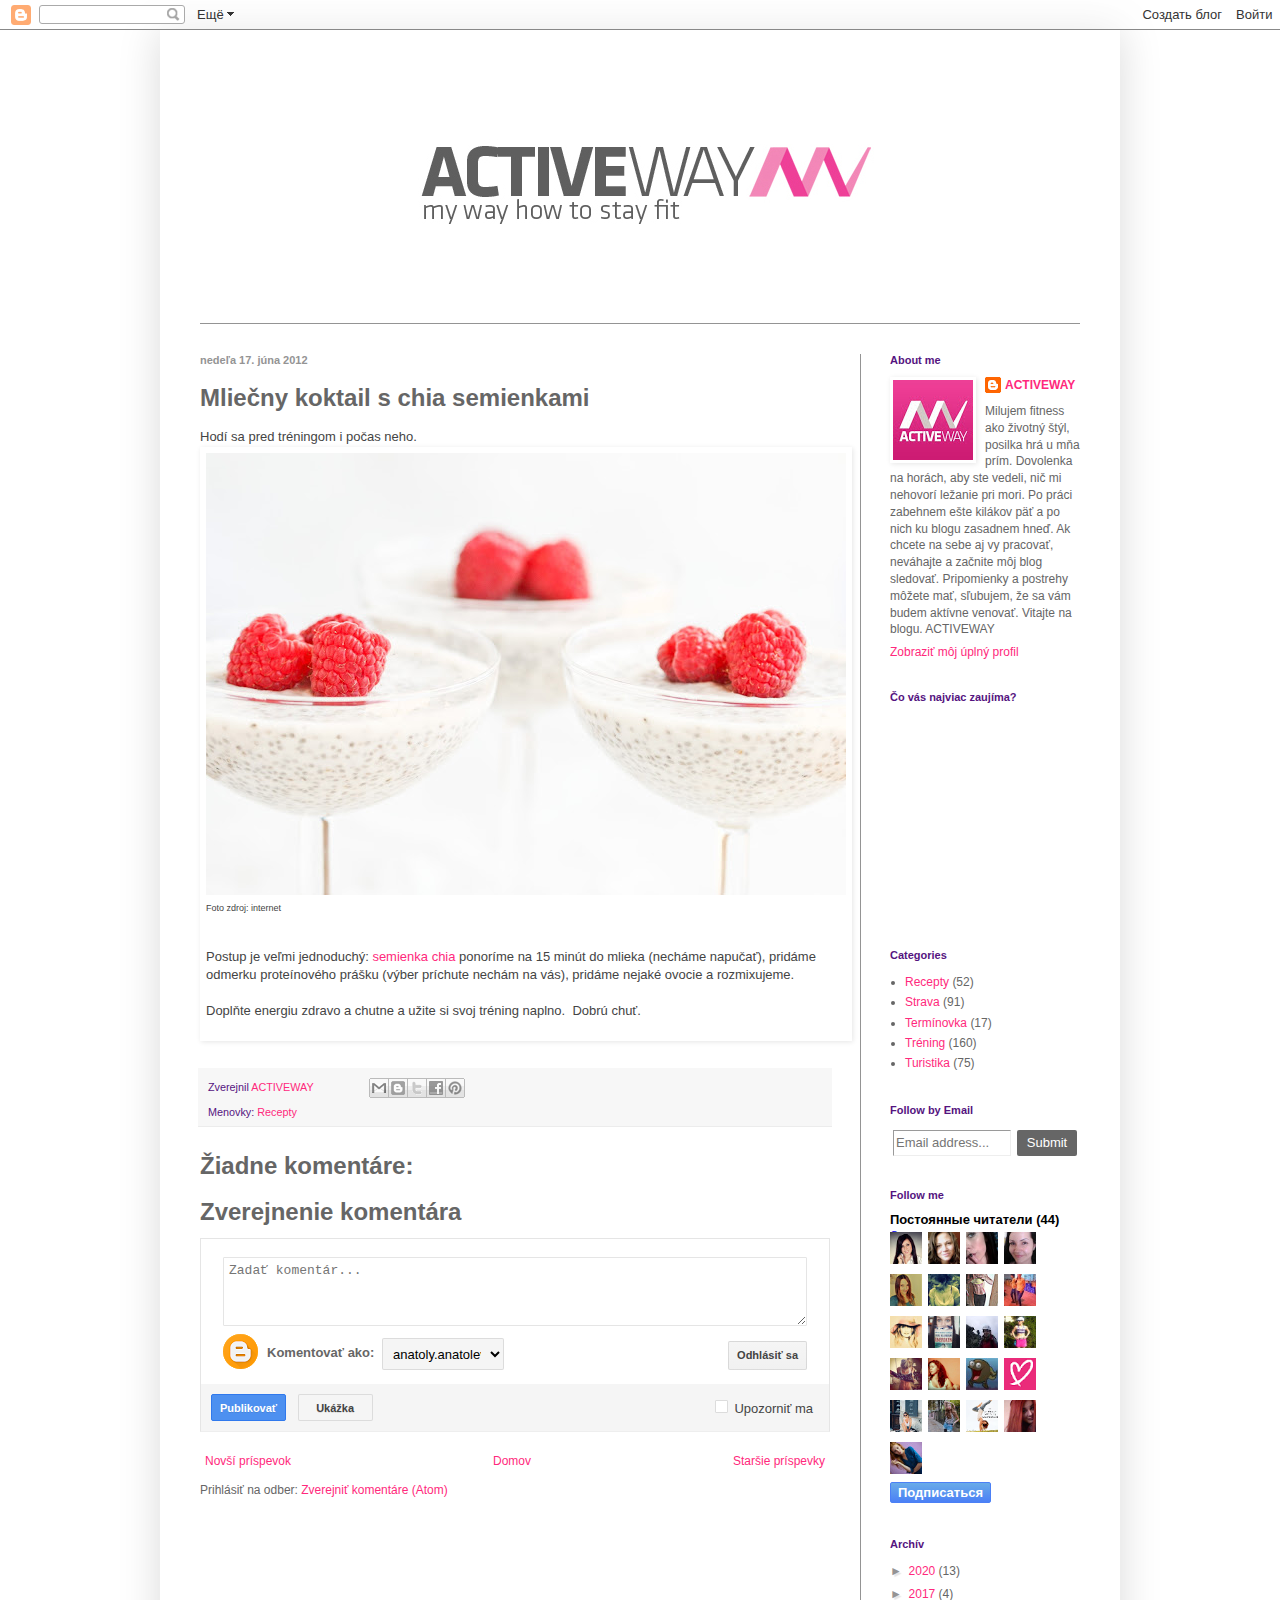
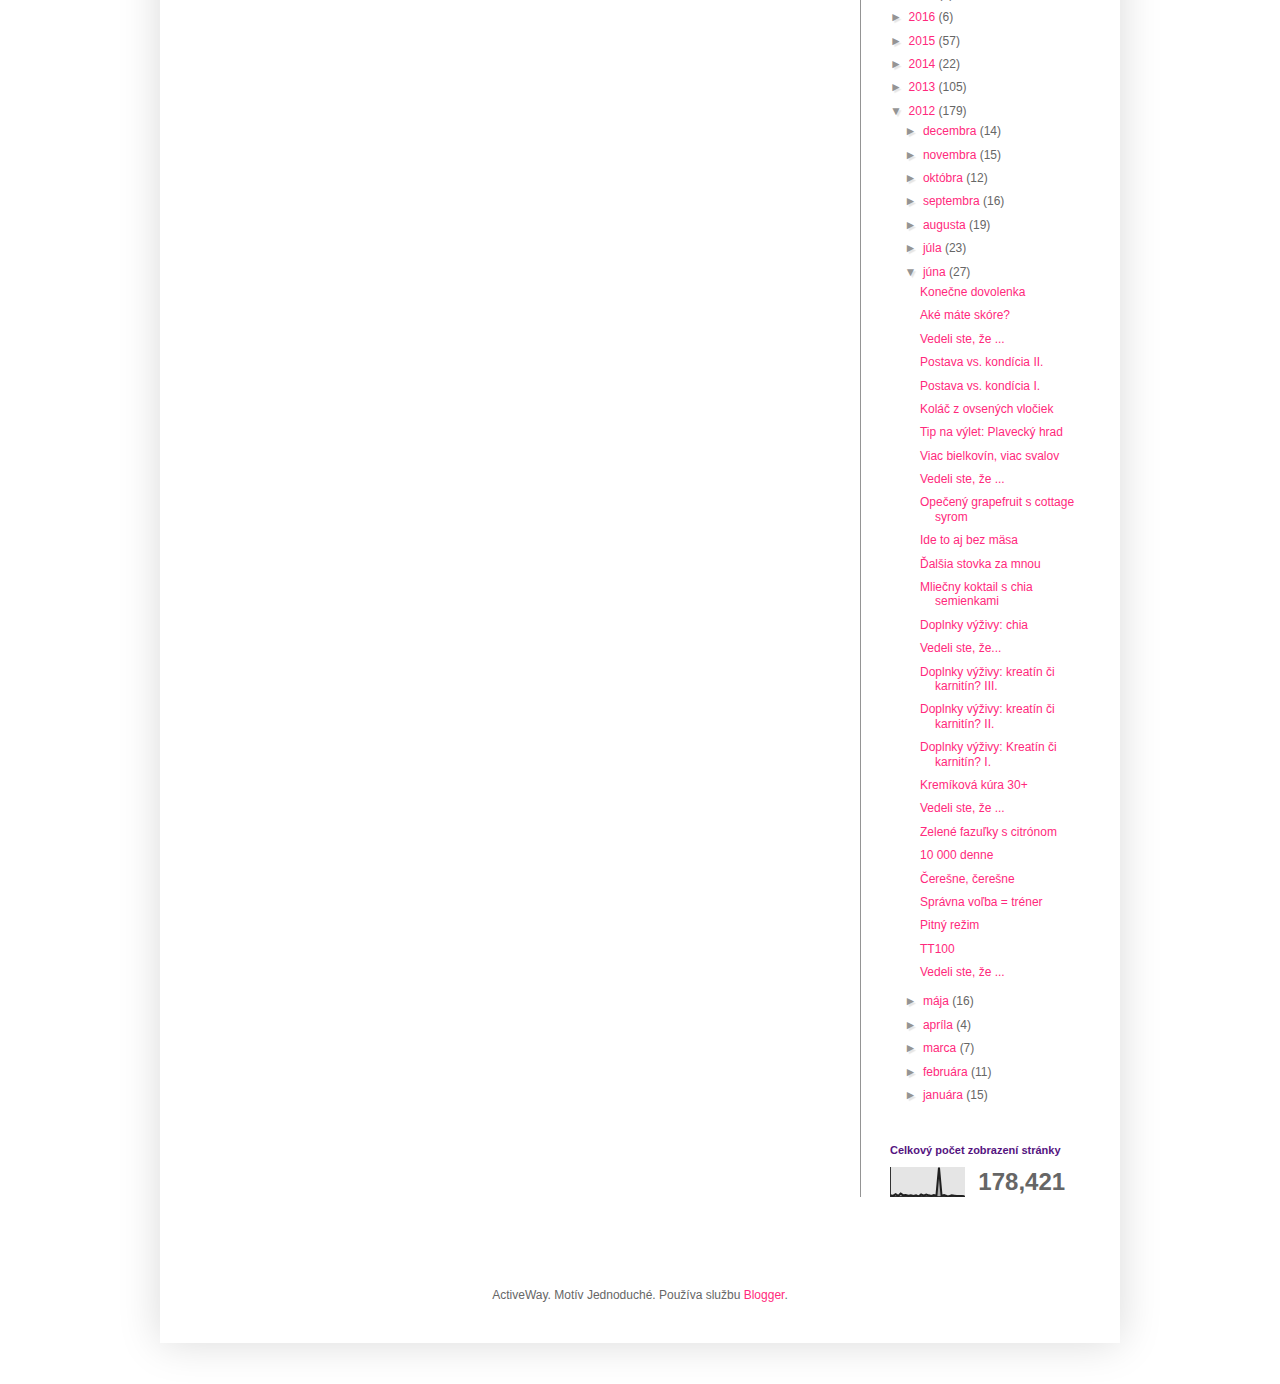
<file: index.html>
<!DOCTYPE html>
<html class="v2" dir="ltr" lang="sk" data-scrapbook-source="http://www.activeway.sk/2012/06/mliecny-koktail-s-chia-semienkami.html" data-scrapbook-create="20200427175242163">
<head>
<link href="3597120983-css_bundle_v2.css" rel="stylesheet" type="text/css">
<meta content="width=1100" name="viewport">
<meta content="text/html; charset=UTF-8" http-equiv="Content-Type">
<meta content="blogger" name="generator">
<link href="favicon.ico" rel="icon" type="image/x-icon">
<link href="http://www.activeway.sk/2012/06/mliecny-koktail-s-chia-semienkami.html" rel="canonical">
<link rel="alternate" type="application/atom+xml" title="Activeway - Atom" href="http://www.activeway.sk/feeds/posts/default">
<link rel="alternate" type="application/rss+xml" title="Activeway - RSS" href="http://www.activeway.sk/feeds/posts/default?alt=rss">
<link rel="service.post" type="application/atom+xml" title="Activeway - Atom" href="https://www.blogger.com/feeds/4974324585277183446/posts/default">

<link rel="alternate" type="application/atom+xml" title="Activeway - Atom" href="http://www.activeway.sk/feeds/5102930229639084922/comments/default">
<!--[if IE]><script type="text/javascript" src="https://www.blogger.com/static/v1/jsbin/3095134620-ieretrofit.js"></script>
<![endif]-->
<link href="http://4.bp.blogspot.com/-7Ku0Bp3s3BQ/T-Cco86e-1I/AAAAAAAAAnk/dI9bBKjUDnM/s640/Chia-Seed-Pudding_.jpg" rel="image_src">
<meta content="http://www.activeway.sk/2012/06/mliecny-koktail-s-chia-semienkami.html" property="og:url">
<meta content="Mliečny koktail s chia semienkami" property="og:title">
<meta content="Blog o všetkom, čo súvisí s fitness, pohybom, turistikou a behom. Buďte aktívni, sledujte ACTIVEWAY." property="og:description">
<meta content="http://4.bp.blogspot.com/-7Ku0Bp3s3BQ/T-Cco86e-1I/AAAAAAAAAnk/dI9bBKjUDnM/w1200-h630-p-k-no-nu/Chia-Seed-Pudding_.jpg" property="og:image">
<!--[if IE]> <script> (function() { var html5 = ("abbr,article,aside,audio,canvas,datalist,details," + "figure,footer,header,hgroup,mark,menu,meter,nav,output," + "progress,section,time,video").split(','); for (var i = 0; i < html5.length; i++) { document.createElement(html5[i]); } try { document.execCommand('BackgroundImageCache', false, true); } catch(e) {} })(); </script> <![endif]-->
<title>Activeway: Mliečny koktail s chia semienkami</title>
<style id="page-skin-1" type="text/css"><!--
/*
-----------------------------------------------
Blogger Template Style
Name:     Simple
Designer: Blogger
URL:      www.blogger.com
----------------------------------------------- */

/* Content
----------------------------------------------- */
body {
font: normal normal 12px Arial, Tahoma, Helvetica, FreeSans, sans-serif;
color: #666666;
background: #ffffff url("backround%20white-2.jpg") repeat scroll top left;
padding: 0 40px 40px 40px;
}
html body .region-inner {
min-width: 0;
max-width: 100%;
width: auto;
}
h2 {
font-size: 22px;
}
a:link {
text-decoration:none;
color: #ff297c;
}
a:visited {
text-decoration:none;
color: #ff297c;
}
a:hover {
text-decoration:underline;
color: #ff297c;
}
.body-fauxcolumn-outer .fauxcolumn-inner {
background: transparent none repeat scroll top left;
_background-image: none;
}
.body-fauxcolumn-outer .cap-top {
position: absolute;
z-index: 1;
height: 400px;
width: 100%;
}
.body-fauxcolumn-outer .cap-top .cap-left {
width: 100%;
background: transparent none repeat-x scroll top left;
_background-image: none;
}
.content-outer {
-moz-box-shadow: 0 0 40px rgba(0, 0, 0, .15);
-webkit-box-shadow: 0 0 5px rgba(0, 0, 0, .15);
-goog-ms-box-shadow: 0 0 10px #333333;
box-shadow: 0 0 40px rgba(0, 0, 0, .15);
margin-bottom: 1px;
}
.content-inner {
padding: 10px 10px;
}
.content-inner {
background-color: #ffffff;
}
/* Header
----------------------------------------------- */
.header-outer {
background: #ffffff none repeat-x scroll 0 -400px;
_background-image: none;
}
.Header h1 {
font: normal bold 60px Arial, Tahoma, Helvetica, FreeSans, sans-serif;
color: #ff297c;
text-shadow: -1px -1px 1px rgba(0, 0, 0, .2);
}
.Header h1 a {
color: #ff297c;
}
.Header .description {
font-size: 140%;
color: #666666;
}
.header-inner .Header .titlewrapper {
padding: 22px 30px;
}
.header-inner .Header .descriptionwrapper {
padding: 0 30px;
}
/* Tabs
----------------------------------------------- */
.tabs-inner .section:first-child {
border-top: 1px solid #949494;
}
.tabs-inner .section:first-child ul {
margin-top: -1px;
border-top: 1px solid #949494;
border-left: 0 solid #949494;
border-right: 0 solid #949494;
}
.tabs-inner .widget ul {
background: #ffffff url("") repeat-x scroll 0 -800px;
_background-image: none;
border-bottom: 1px solid #949494;
margin-top: 0;
margin-left: -30px;
margin-right: -30px;
}
.tabs-inner .widget li a {
display: inline-block;
padding: .6em 1em;
font: normal normal 14px Arial, Tahoma, Helvetica, FreeSans, sans-serif;
color: #949494;
border-left: 1px solid #ffffff;
border-right: 1px solid #949494;
}
.tabs-inner .widget li:first-child a {
border-left: none;
}
.tabs-inner .widget li.selected a, .tabs-inner .widget li a:hover {
color: #000000;
background-color: #ffffff;
text-decoration: none;
}
/* Columns
----------------------------------------------- */
.main-outer {
border-top: 0 solid #949494;
}
.fauxcolumn-left-outer .fauxcolumn-inner {
border-right: 1px solid #949494;
}
.fauxcolumn-right-outer .fauxcolumn-inner {
border-left: 1px solid #949494;
}
/* Headings
----------------------------------------------- */
div.widget > h2,
div.widget h2.title {
margin: 0 0 1em 0;
font: normal bold 11px Arial, Tahoma, Helvetica, FreeSans, sans-serif;
color: #55147f;
}
/* Widgets
----------------------------------------------- */
.widget .zippy {
color: #949494;
text-shadow: 2px 2px 1px rgba(0, 0, 0, .1);
}
.widget .popular-posts ul {
list-style: none;
}
/* Posts
----------------------------------------------- */
h2.date-header {
font: normal bold 11px Arial, Tahoma, Helvetica, FreeSans, sans-serif;
}
.date-header span {
background-color: transparent;
color: #949494;
padding: inherit;
letter-spacing: inherit;
margin: inherit;
}
.main-inner {
padding-top: 30px;
padding-bottom: 30px;
}
.main-inner .column-center-inner {
padding: 0 15px;
}
.main-inner .column-center-inner .section {
margin: 0 15px;
}
.post {
margin: 0 0 25px 0;
}
h3.post-title, .comments h4 {
font: normal bold 24px Arial, Tahoma, Helvetica, FreeSans, sans-serif;
margin: .75em 0 0;
}
.post-body {
font-size: 110%;
line-height: 1.4;
position: relative;
}
.post-body img, .post-body .tr-caption-container, .Profile img, .Image img,
.BlogList .item-thumbnail img {
padding: 2px;
background: #ffffff;
border: 1px solid #ffffff;
-moz-box-shadow: 1px 1px 5px rgba(0, 0, 0, .1);
-webkit-box-shadow: 1px 1px 5px rgba(0, 0, 0, .1);
box-shadow: 1px 1px 5px rgba(0, 0, 0, .1);
}
.post-body img, .post-body .tr-caption-container {
padding: 5px;
}
.post-body .tr-caption-container {
color: #666666;
}
.post-body .tr-caption-container img {
padding: 0;
background: transparent;
border: none;
-moz-box-shadow: 0 0 0 rgba(0, 0, 0, .1);
-webkit-box-shadow: 0 0 0 rgba(0, 0, 0, .1);
box-shadow: 0 0 0 rgba(0, 0, 0, .1);
}
.post-header {
margin: 0 0 1.5em;
line-height: 1.6;
font-size: 90%;
}
.post-footer {
margin: 20px -2px 0;
padding: 5px 10px;
color: #55147f;
background-color: #f7f7f7;
border-bottom: 1px solid #ececec;
line-height: 1.6;
font-size: 90%;
}
#comments .comment-author {
padding-top: 1.5em;
border-top: 1px solid #949494;
background-position: 0 1.5em;
}
#comments .comment-author:first-child {
padding-top: 0;
border-top: none;
}
.avatar-image-container {
margin: .2em 0 0;
}
#comments .avatar-image-container img {
border: 1px solid #ffffff;
}
/* Comments
----------------------------------------------- */
.comments .comments-content .icon.blog-author {
background-repeat: no-repeat;
background-image: url("");
}
.comments .comments-content .loadmore a {
border-top: 1px solid #949494;
border-bottom: 1px solid #949494;
}
.comments .comment-thread.inline-thread {
background-color: #f7f7f7;
}
.comments .continue {
border-top: 2px solid #949494;
}
/* Accents
---------------------------------------------- */
.section-columns td.columns-cell {
border-left: 1px solid #949494;
}
.blog-pager {
background: transparent none no-repeat scroll top center;
}
.blog-pager-older-link, .home-link,
.blog-pager-newer-link {
background-color: #ffffff;
padding: 5px;
}
.footer-outer {
border-top: 0 dashed #bbbbbb;
}
/* Mobile
----------------------------------------------- */
body.mobile  {
background-size: auto;
}
.mobile .body-fauxcolumn-outer {
background: transparent none repeat scroll top left;
}
.mobile .body-fauxcolumn-outer .cap-top {
background-size: 100% auto;
}
.mobile .content-outer {
-webkit-box-shadow: 0 0 3px rgba(0, 0, 0, .15);
box-shadow: 0 0 3px rgba(0, 0, 0, .15);
}
.mobile .tabs-inner .widget ul {
margin-left: 0;
margin-right: 0;
}
.mobile .post {
margin: 0;
}
.mobile .main-inner .column-center-inner .section {
margin: 0;
}
.mobile .date-header span {
padding: 0.1em 10px;
margin: 0 -10px;
}
.mobile h3.post-title {
margin: 0;
}
.mobile .blog-pager {
background: transparent none no-repeat scroll top center;
}
.mobile .footer-outer {
border-top: none;
}
.mobile .main-inner, .mobile .footer-inner {
background-color: #ffffff;
}
.mobile-index-contents {
color: #666666;
}
.mobile-link-button {
background-color: #ff297c;
}
.mobile-link-button a:link, .mobile-link-button a:visited {
color: #ffffff;
}
.mobile .tabs-inner .section:first-child {
border-top: none;
}
.mobile .tabs-inner .PageList .widget-content {
background-color: #ffffff;
color: #000000;
border-top: 1px solid #949494;
border-bottom: 1px solid #949494;
}
.mobile .tabs-inner .PageList .widget-content .pagelist-arrow {
border-left: 1px solid #949494;
}

--></style>
<style id="template-skin-1" type="text/css"><!--
body {
min-width: 960px;
}
.content-outer, .content-fauxcolumn-outer, .region-inner {
min-width: 960px;
max-width: 960px;
_width: 960px;
}
.main-inner .columns {
padding-left: 0px;
padding-right: 250px;
}
.main-inner .fauxcolumn-center-outer {
left: 0px;
right: 250px;
/* IE6 does not respect left and right together */
_width: expression(this.parentNode.offsetWidth -
parseInt("0px") -
parseInt("250px") + 'px');
}
.main-inner .fauxcolumn-left-outer {
width: 0px;
}
.main-inner .fauxcolumn-right-outer {
width: 250px;
}
.main-inner .column-left-outer {
width: 0px;
right: 100%;
margin-left: -0px;
}
.main-inner .column-right-outer {
width: 250px;
margin-right: -250px;
}
#layout {
min-width: 0;
}
#layout .content-outer {
min-width: 0;
width: 800px;
}
#layout .region-inner {
min-width: 0;
width: auto;
}
body#layout div.add_widget {
padding: 8px;
}
body#layout div.add_widget a {
margin-left: 32px;
}
--></style>
<style>
    body {background-image:url("backround%20white-2.jpg");}
    
@media (max-width: 200px) { body {background-image:url("backround%20white-4.jpg");}}
@media (max-width: 400px) and (min-width: 201px) { body {background-image:url("backround%20white-5.jpg");}}
@media (max-width: 800px) and (min-width: 401px) { body {background-image:url("backround%20white-3.jpg");}}
@media (max-width: 1200px) and (min-width: 801px) { body {background-image:url("backround%20white.jpg");}}
/* Last tag covers anything over one higher than the previous max-size cap. */
@media (min-width: 1201px) { body {background-image:url("backround%20white-1.jpg");}}
  </style>
<link href="authorization.css" media="all" rel="stylesheet"><noscript><link href="authorization.css" rel="stylesheet"></noscript>




<style> .gc-bubbleDefault{background-color:transparent !important;text-align:left;padding:0 !important;margin:0 !important;border:0 !important;table-layout:auto !important}.gc-reset{background-color:transparent !important;border:0 !important;padding:0 !important;margin:0 !important;text-align:left}.pls-bubbleTop{border-bottom:1px solid #ccc !important}.pls-topTail,.pls-vertShimLeft,.pls-contentLeft{background-image:url("") !important}.pls-topTail{background-repeat:repeat-x !important;background-position:bottom !important}.pls-vertShim{background-color:#fff !important;text-align:right}.tbl-grey .pls-vertShim{background-color:#f5f5f5 !important}.pls-vertShimLeft{background-repeat:repeat-y !important;background-position:right !important;height:4px}.pls-vertShimRight{height:4px}.pls-confirm-container .pls-vertShim{background-color:#fff3c2 !important}.pls-contentWrap{background-color:#fff !important;position:relative !important;vertical-align:top}.pls-contentLeft{background-repeat:repeat-y;background-position:right;vertical-align:top}.pls-dropRight{background-image:url("") !important;background-repeat:repeat-y !important;vertical-align:top}.pls-vert,.pls-tailleft,.pls-dropTR .pls-dropBR,.pls-dropBL,.pls-vert img{vertical-align:top}.pls-dropBottom{background-image:url("") !important;background-repeat:repeat-x !important;width:100%;vertical-align:top}.pls-topLeft{background:inherit !important;text-align:right;vertical-align:bottom}.pls-topRight{background:inherit !important;text-align:left;vertical-align:bottom}.pls-bottomLeft{background:inherit !important;text-align:right}.pls-bottomRight{background:inherit !important;text-align:left;vertical-align:top}.pls-tailtop,.pls-tailright,.pls-tailbottom,.pls-tailleft{display:none;position:relative}.pls-tailbottom,.pls-tailtop,.pls-tailright,.pls-tailleft,.pls-dropTR,.pls-dropBR,.pls-dropBL{background-image:url("") !important;background-repeat:no-repeat}.tbl-grey .pls-tailbottom,.tbl-grey .pls-tailtop,.tbl-grey .pls-tailright,.tbl-grey .pls-tailleft,.tbl-grey .pls-dropTR,.tbl-grey .pls-dropBR,.tbl-grey .pls-dropBL{background-image:url("") !important}.pls-tailbottom{background-position:-23px 0}.pls-confirm-container .pls-tailbottom{background-position:-23px -10px}.pls-tailtop{background-position:-19px -20px}.pls-tailright{background-position:0 0}.pls-tailleft{background-position:-10px 0}.pls-tailtop{vertical-align:top}.gc-bubbleDefault td{line-height:0;font-size:0}.pls-topLeft img,.pls-topRight img,.pls-tailbottom{vertical-align:bottom}.pls-bottomLeft img,.bubbleDropTR,.pls-dropBottomL img,.pls-dropBottom img,.pls-dropBottomR img,.pls-bottomLeft{vertical-align:top}.pls-dropTR{background-position:0 -22px}.pls-dropBR{background-position:0 -27px}.pls-dropBL{background-position:0 -16px}.pls-spacertop,.pls-spacerright,.pls-spacerbottom,.pls-spacerleft{position:static !important}.pls-spinner{bottom:0;position:absolute;left:0;margin:auto;right:0;top:0}</style><style class="singleton-element" type="text/css">.cookie-choices-info { position:fixed;width:100%;background-color:#666;margin:0;left:0;top:0;padding:0;z-index:4000;text-align:center;color:#fff;line-height:140%;padding:10px 0;font-family:roboto,Arial; } .cookie-choices-info .cookie-choices-inner { position:relative;width:initial;margin:0;left:0;top:0; } .cookie-choices-info .cookie-choices-text { display:inline-block;vertical-align:middle;font-size:16px;margin:10px 20px;color:#ccc;max-width:800px;text-align:left; }.cookie-choices-info .cookie-choices-buttons { display:inline-block;vertical-align:middle;white-space:nowrap;margin:0 10px; } .cookie-choices-info .cookie-choices-button:hover {  color: #fff; } .cookie-choices-info .cookie-choices-button { font-weight:bold;text-transform:UPPERCASE;white-space:nowrap;color:#eee;margin-left:8px;padding:0 6px; text-decoration:none; }</style><link id="load-css-0" rel="stylesheet" type="text/css" href="tooltip.css"><link id="load-css-1" rel="stylesheet" type="text/css" href="util.css">
</head>
<body class=" variant-pale">
<div class="navbar section" id="navbar" name="Navbar"><div class="widget Navbar" data-version="1" id="Navbar1">
<div id="navbar-iframe-container"><iframe ng-non-bindable="" frameborder="0" hspace="0" marginheight="0" marginwidth="0" scrolling="no" style="" tabindex="0" vspace="0" width="100%" id="navbar-iframe" name="navbar-iframe" src="index_2.html"></iframe></div>


</div></div>
<div class="body-fauxcolumns">
<div class="fauxcolumn-outer body-fauxcolumn-outer">
<div class="cap-top">
<div class="cap-left"></div>
<div class="cap-right"></div>
</div>
<div class="fauxborder-left">
<div class="fauxborder-right"></div>
<div class="fauxcolumn-inner">
</div>
</div>
<div class="cap-bottom">
<div class="cap-left"></div>
<div class="cap-right"></div>
</div>
</div>
</div>
<div class="content">
<div class="content-fauxcolumns">
<div class="fauxcolumn-outer content-fauxcolumn-outer">
<div class="cap-top">
<div class="cap-left"></div>
<div class="cap-right"></div>
</div>
<div class="fauxborder-left">
<div class="fauxborder-right"></div>
<div class="fauxcolumn-inner">
</div>
</div>
<div class="cap-bottom">
<div class="cap-left"></div>
<div class="cap-right"></div>
</div>
</div>
</div>
<div class="content-outer">
<div class="content-cap-top cap-top">
<div class="cap-left"></div>
<div class="cap-right"></div>
</div>
<div class="fauxborder-left content-fauxborder-left">
<div class="fauxborder-right content-fauxborder-right"></div>
<div class="content-inner">
<header>
<div class="header-outer">
<div class="header-cap-top cap-top">
<div class="cap-left"></div>
<div class="cap-right"></div>
</div>
<div class="fauxborder-left header-fauxborder-left">
<div class="fauxborder-right header-fauxborder-right"></div>
<div class="region-inner header-inner">
<div class="header section" id="header" name="Hlavička"><div class="widget Header" data-version="1" id="Header1">
<div id="header-inner">
<a href="http://www.activeway.sk/" style="display: block">
<img alt="Activeway" height="283px; " id="Header1_headerimg" src="hlavicka%20blog.jpg" style="display: block" width="964px; ">
</a>
</div>
</div></div>
</div>
</div>
<div class="header-cap-bottom cap-bottom">
<div class="cap-left"></div>
<div class="cap-right"></div>
</div>
</div>
</header>
<div class="tabs-outer">
<div class="tabs-cap-top cap-top">
<div class="cap-left"></div>
<div class="cap-right"></div>
</div>
<div class="fauxborder-left tabs-fauxborder-left">
<div class="fauxborder-right tabs-fauxborder-right"></div>
<div class="region-inner tabs-inner">
<div class="tabs no-items section" id="crosscol" name="Deliaci stĺpec"></div>
<div class="tabs no-items section" id="crosscol-overflow" name="Cross-Column 2"></div>
</div>
</div>
<div class="tabs-cap-bottom cap-bottom">
<div class="cap-left"></div>
<div class="cap-right"></div>
</div>
</div>
<div class="main-outer">
<div class="main-cap-top cap-top">
<div class="cap-left"></div>
<div class="cap-right"></div>
</div>
<div class="fauxborder-left main-fauxborder-left">
<div class="fauxborder-right main-fauxborder-right"></div>
<div class="region-inner main-inner">
<div class="columns fauxcolumns">
<div class="fauxcolumn-outer fauxcolumn-center-outer">
<div class="cap-top">
<div class="cap-left"></div>
<div class="cap-right"></div>
</div>
<div class="fauxborder-left">
<div class="fauxborder-right"></div>
<div class="fauxcolumn-inner">
</div>
</div>
<div class="cap-bottom">
<div class="cap-left"></div>
<div class="cap-right"></div>
</div>
</div>
<div class="fauxcolumn-outer fauxcolumn-left-outer">
<div class="cap-top">
<div class="cap-left"></div>
<div class="cap-right"></div>
</div>
<div class="fauxborder-left">
<div class="fauxborder-right"></div>
<div class="fauxcolumn-inner">
</div>
</div>
<div class="cap-bottom">
<div class="cap-left"></div>
<div class="cap-right"></div>
</div>
</div>
<div class="fauxcolumn-outer fauxcolumn-right-outer">
<div class="cap-top">
<div class="cap-left"></div>
<div class="cap-right"></div>
</div>
<div class="fauxborder-left">
<div class="fauxborder-right"></div>
<div class="fauxcolumn-inner">
</div>
</div>
<div class="cap-bottom">
<div class="cap-left"></div>
<div class="cap-right"></div>
</div>
</div>
<!-- corrects IE6 width calculation -->
<div class="columns-inner">
<div class="column-center-outer">
<div class="column-center-inner">
<div class="main section" id="main" name="Hlavné"><div class="widget Blog" data-version="1" id="Blog1">
<div class="blog-posts hfeed">

          <div class="date-outer">
        
<h2 class="date-header"><span>nedeľa 17. júna 2012</span></h2>

          <div class="date-posts">
        
<div class="post-outer">
<div class="post hentry uncustomized-post-template" itemprop="blogPost" itemscope="itemscope" itemtype="http://schema.org/BlogPosting">
<meta content="http://4.bp.blogspot.com/-7Ku0Bp3s3BQ/T-Cco86e-1I/AAAAAAAAAnk/dI9bBKjUDnM/s640/Chia-Seed-Pudding_.jpg" itemprop="image_url">
<meta content="4974324585277183446" itemprop="blogId">
<meta content="5102930229639084922" itemprop="postId">
<a name="5102930229639084922"></a>
<h3 class="post-title entry-title" itemprop="name">
Mliečny koktail s chia semienkami
</h3>
<div class="post-header">
<div class="post-header-line-1"></div>
</div>
<div class="post-body entry-content" id="post-body-5102930229639084922" itemprop="description articleBody">
<div style="color: #444444; font-family: &quot;Trebuchet MS&quot;,sans-serif;">
<span style="font-size: small;">Hodí sa pred tréningom i počas neho. </span></div>
<table cellpadding="0" cellspacing="0" class="tr-caption-container" style="float: left; margin-right: 1em; text-align: left;"><tbody>
<tr><td style="text-align: center;"><a href="http://4.bp.blogspot.com/-7Ku0Bp3s3BQ/T-Cco86e-1I/AAAAAAAAAnk/dI9bBKjUDnM/s1600/Chia-Seed-Pudding_.jpg" imageanchor="1" style="clear: left; margin-bottom: 1em; margin-left: auto; margin-right: auto;"><img border="0" height="442" src="Chia-Seed-Pudding_.jpg" width="640"></a></td></tr>
<tr align="left"><td class="tr-caption"><span style="font-family: &quot;Trebuchet MS&quot;,sans-serif; font-size: xx-small;"><span style="color: #444444;">Foto zdroj: internet</span></span><br>
<br>
<span style="font-family: &quot;Trebuchet MS&quot;,sans-serif; font-size: xx-small;"><span style="color: #444444;"><span style="font-size: small;"></span></span></span><br>
<a name="more"></a><span style="font-family: &quot;Trebuchet MS&quot;,sans-serif; font-size: xx-small;"><span style="color: #444444;"><span style="font-size: small;">Postup je veľmi jednoduchý: <a href="http://www.activeway.sk/2012/06/doplnky-vyzivy-chia.html">semienka chia</a>
 ponoríme na 15 minút do mlieka (necháme napučať), pridáme odmerku 
proteínového prášku (výber príchute nechám na vás), pridáme nejaké 
ovocie a rozmixujeme.</span></span></span><br>
<div style="color: #444444; font-family: &quot;Trebuchet MS&quot;,sans-serif;">
<span style="font-size: small;"><br></span></div>
<div style="color: #444444; font-family: &quot;Trebuchet MS&quot;,sans-serif;">
<span style="font-size: small;">Doplňte energiu zdravo a chutne a užite si svoj tréning naplno.&nbsp; Dobrú chuť.</span></div>
<br></td></tr>
</tbody></table>
<br>
<div style="clear: both;"></div>
</div>
<div class="post-footer">
<div class="post-footer-line post-footer-line-1">
<span class="post-author vcard">
Zverejnil
<span class="fn" itemprop="author" itemscope="itemscope" itemtype="http://schema.org/Person">
<meta content="https://www.blogger.com/profile/17588231500496749925" itemprop="url">
<a class="g-profile" href="https://www.blogger.com/profile/17588231500496749925" rel="author" title="author profile" data-gapiscan="true" data-onload="true" data-gapiattached="true">
<span itemprop="name">ACTIVEWAY</span>
</a>
</span>
</span>
<span class="post-timestamp">
</span>
<span class="reaction-buttons">
</span>
<span class="post-comment-link">
</span>
<span class="post-backlinks post-comment-link">
</span>
<span class="post-icons">
</span>
<div class="post-share-buttons goog-inline-block">
<a class="goog-inline-block share-button sb-email" href="https://www.blogger.com/share-post.g?blogID=4974324585277183446&amp;postID=5102930229639084922&amp;target=email" target="_blank" title="Odoslať e-mailom"><span class="share-button-link-text">Odoslať e-mailom</span></a><a class="goog-inline-block share-button sb-blog" href="https://www.blogger.com/share-post.g?blogID=4974324585277183446&amp;postID=5102930229639084922&amp;target=blog" target="_blank" title="Blogovať!"><span class="share-button-link-text">Blogovať!</span></a><a class="goog-inline-block share-button sb-twitter" href="https://www.blogger.com/share-post.g?blogID=4974324585277183446&amp;postID=5102930229639084922&amp;target=twitter" target="_blank" title="Zdieľať v službe Twitter"><span class="share-button-link-text">Zdieľať v službe Twitter</span></a><a class="goog-inline-block share-button sb-facebook" href="https://www.blogger.com/share-post.g?blogID=4974324585277183446&amp;postID=5102930229639084922&amp;target=facebook" target="_blank" title="Zdieľať v službe Facebook"><span class="share-button-link-text">Zdieľať v službe Facebook</span></a><a class="goog-inline-block share-button sb-pinterest" href="https://www.blogger.com/share-post.g?blogID=4974324585277183446&amp;postID=5102930229639084922&amp;target=pinterest" target="_blank" title="Zdieľať v službe Pinterest"><span class="share-button-link-text">Zdieľať v službe Pinterest</span></a>
</div>
</div>
<div class="post-footer-line post-footer-line-2">
<span class="post-labels">
Menovky:
<a href="http://www.activeway.sk/search/label/Recepty" rel="tag">Recepty</a>
</span>
</div>
<div class="post-footer-line post-footer-line-3">
<span class="post-location">
</span>
</div>
</div>
</div>
<div class="comments" id="comments">
<a name="comments"></a>
<h4>Žiadne komentáre:</h4>
<div id="Blog1_comments-block-wrapper">
<dl class="avatar-comment-indent" id="comments-block">
</dl>
</div>
<p class="comment-footer">
</p><div class="comment-form">
<a name="comment-form"></a>
<h4 id="comment-post-message">Zverejnenie komentára</h4>
<p>
</p>
<a href="https://www.blogger.com/comment-iframe.g?blogID=4974324585277183446&amp;postID=5102930229639084922&amp;blogspotRpcToken=1727004" id="comment-editor-src"></a>
<iframe allowtransparency="true" class="blogger-iframe-colorize blogger-comment-from-post" frameborder="0" height="198px" id="comment-editor" name="comment-editor" src="index_3.html" width="100%" data-resized="true"></iframe>


</div>
<p></p>
<div id="backlinks-container">
<div id="Blog1_backlinks-container">
</div>
</div>
</div>
</div>

        </div></div>
      
</div>
<div class="blog-pager" id="blog-pager">
<span id="blog-pager-newer-link">
<a class="blog-pager-newer-link" href="http://www.activeway.sk/2012/06/dalsia-stovka-za-mnou.html" id="Blog1_blog-pager-newer-link" title="Novší príspevok">Novší príspevok</a>
</span>
<span id="blog-pager-older-link">
<a class="blog-pager-older-link" href="http://www.activeway.sk/2012/06/doplnky-vyzivy-chia.html" id="Blog1_blog-pager-older-link" title="Staršie príspevky">Staršie príspevky</a>
</span>
<a class="home-link" href="http://www.activeway.sk/">Domov</a>
</div>
<div class="clear"></div>
<div class="post-feeds">
<div class="feed-links">
Prihlásiť na odber:
<a class="feed-link" href="http://www.activeway.sk/feeds/5102930229639084922/comments/default" target="_blank" type="application/atom+xml">Zverejniť komentáre (Atom)</a>
</div>
</div>
</div></div>
</div>
</div>
<div class="column-left-outer">
<div class="column-left-inner">
<aside>
</aside>
</div>
</div>
<div class="column-right-outer">
<div class="column-right-inner">
<aside>
<div class="sidebar section" id="sidebar-right-1"><div class="widget Profile" data-version="1" id="Profile1">
<h2>About me</h2>
<div class="widget-content">
<a href="https://www.blogger.com/profile/17588231500496749925"><img alt="Moja fotka" class="profile-img" height="80" src="ikonka.jpg" width="80"></a>
<dl class="profile-datablock">
<dt class="profile-data">
<a class="profile-name-link g-profile" href="https://www.blogger.com/profile/17588231500496749925" rel="author" style="background-image: url(&quot;logo-16.png&quot;);" data-gapiscan="true" data-onload="true" data-gapiattached="true">
ACTIVEWAY
</a>
</dt>
<dd class="profile-textblock">Milujem fitness ako životný štýl, posilka hrá u mňa prím. 

Dovolenka na horách, aby ste vedeli, nič mi nehovorí ležanie pri mori. 

Po práci zabehnem ešte kilákov päť a po nich ku blogu zasadnem hneď. Ak chcete na sebe aj vy pracovať, neváhajte a začnite môj blog sledovať. Pripomienky a postrehy môžete mať, sľubujem, že sa vám budem aktívne venovať. Vitajte na blogu. ACTIVEWAY</dd>
</dl>
<a class="profile-link" href="https://www.blogger.com/profile/17588231500496749925" rel="author">Zobraziť môj úplný profil</a>
<div class="clear"></div>
<span class="widget-item-control">
<span class="item-control blog-admin">
<a class="quickedit" href="http://www.blogger.com/rearrange?blogID=4974324585277183446&amp;widgetType=Profile&amp;widgetId=Profile1&amp;action=editWidget&amp;sectionId=sidebar-right-1" rel="nofollow" target="configProfile1" title="Upraviť">
<img alt="" height="18" src="icon18_wrench_allbkg.png" width="18">
</a>
</span>
</span>
<div class="clear"></div>
</div>
</div><div class="widget Poll" data-version="1" id="Poll1">
<h2 class="title">Čo vás najviac zaujíma?</h2>
<div class="widget-content">
<iframe allowtransparency="true" frameborder="0" height="200" name="poll-widget-5539518662956520153" style="border:none; width:100%;" src="index_1.html"></iframe>
<div class="clear"></div>
<span class="widget-item-control">
<span class="item-control blog-admin">
<a class="quickedit" href="http://www.blogger.com/rearrange?blogID=4974324585277183446&amp;widgetType=Poll&amp;widgetId=Poll1&amp;action=editWidget&amp;sectionId=sidebar-right-1" rel="nofollow" target="configPoll1" title="Upraviť">
<img alt="" height="18" src="icon18_wrench_allbkg.png" width="18">
</a>
</span>
</span>
<div class="clear"></div>
</div>
</div><div class="widget Label" data-version="1" id="Label1">
<h2>Categories</h2>
<div class="widget-content list-label-widget-content">
<ul>
<li>
<a dir="ltr" href="http://www.activeway.sk/search/label/Recepty">Recepty</a>
<span dir="ltr">(52)</span>
</li>
<li>
<a dir="ltr" href="http://www.activeway.sk/search/label/Strava">Strava</a>
<span dir="ltr">(91)</span>
</li>
<li>
<a dir="ltr" href="http://www.activeway.sk/search/label/Term%C3%ADnovka">Termínovka</a>
<span dir="ltr">(17)</span>
</li>
<li>
<a dir="ltr" href="http://www.activeway.sk/search/label/Tr%C3%A9ning">Tréning</a>
<span dir="ltr">(160)</span>
</li>
<li>
<a dir="ltr" href="http://www.activeway.sk/search/label/Turistika">Turistika</a>
<span dir="ltr">(75)</span>
</li>
</ul>
<div class="clear"></div>
<span class="widget-item-control">
<span class="item-control blog-admin">
<a class="quickedit" href="http://www.blogger.com/rearrange?blogID=4974324585277183446&amp;widgetType=Label&amp;widgetId=Label1&amp;action=editWidget&amp;sectionId=sidebar-right-1" rel="nofollow" target="configLabel1" title="Upraviť">
<img alt="" height="18" src="icon18_wrench_allbkg.png" width="18">
</a>
</span>
</span>
<div class="clear"></div>
</div>
</div><div class="widget FollowByEmail" data-version="1" id="FollowByEmail1">
<h2 class="title">Follow by Email</h2>
<div class="widget-content">
<div class="follow-by-email-inner">
<form action="https://feedburner.google.com/fb/a/mailverify" method="post" target="popupwindow">
<table width="100%">
<tbody><tr>
<td>
<input class="follow-by-email-address" name="email" placeholder="Email address..." type="text" value="">
</td>
<td width="64px">
<input class="follow-by-email-submit" type="submit" value="Submit">
</td>
</tr>
</tbody></table>
<input name="uri" type="hidden" value="Activeway">
<input name="loc" type="hidden" value="en_US">
</form>
</div>
</div>
<span class="item-control blog-admin">
<div class="clear"></div>
<span class="widget-item-control">
<span class="item-control blog-admin">
<a class="quickedit" href="http://www.blogger.com/rearrange?blogID=4974324585277183446&amp;widgetType=FollowByEmail&amp;widgetId=FollowByEmail1&amp;action=editWidget&amp;sectionId=sidebar-right-1" rel="nofollow" target="configFollowByEmail1" title="Upraviť">
<img alt="" height="18" src="icon18_wrench_allbkg.png" width="18">
</a>
</span>
</span>
<div class="clear"></div>
</span>
</div><div class="widget Followers" data-version="1" id="Followers1">
<h2 class="title">Follow me</h2>
<div class="widget-content">
<div id="Followers1-wrapper">
<div style="margin-right:2px;">
<div>
<div id="followers-iframe-container"><iframe ng-non-bindable="" frameborder="0" hspace="0" marginheight="0" marginwidth="0" scrolling="no" style="" tabindex="0" vspace="0" width="100%" id="I0_1588009927373" name="I0_1588009927373" src="index_4.html" height="291"></iframe></div>
</div>
</div>
</div>
<div class="clear"></div>
<span class="widget-item-control">
<span class="item-control blog-admin">
<a class="quickedit" href="http://www.blogger.com/rearrange?blogID=4974324585277183446&amp;widgetType=Followers&amp;widgetId=Followers1&amp;action=editWidget&amp;sectionId=sidebar-right-1" rel="nofollow" target="configFollowers1" title="Upraviť">
<img alt="" height="18" src="icon18_wrench_allbkg.png" width="18">
</a>
</span>
</span>
<div class="clear"></div>
</div>
</div><div class="widget BlogArchive" data-version="1" id="BlogArchive1">
<h2>Archív</h2>
<div class="widget-content">
<div id="ArchiveList">
<div id="BlogArchive1_ArchiveList">
<ul class="hierarchy">
<li class="archivedate collapsed">
<a class="toggle" href="javascript:">
<span class="zippy">

        ►&nbsp;
      
</span>
</a>
<a class="post-count-link" href="http://www.activeway.sk/2020/">
2020
</a>
<span class="post-count" dir="ltr">(13)</span>
<ul class="hierarchy">
<li class="archivedate collapsed">
<a class="toggle" href="javascript:">
<span class="zippy">

        ►&nbsp;
      
</span>
</a>
<a class="post-count-link" href="http://www.activeway.sk/2020/04/">
apríla
</a>
<span class="post-count" dir="ltr">(6)</span>
</li>
</ul>
<ul class="hierarchy">
<li class="archivedate collapsed">
<a class="toggle" href="javascript:">
<span class="zippy">

        ►&nbsp;
      
</span>
</a>
<a class="post-count-link" href="http://www.activeway.sk/2020/03/">
marca
</a>
<span class="post-count" dir="ltr">(4)</span>
</li>
</ul>
<ul class="hierarchy">
<li class="archivedate collapsed">
<a class="toggle" href="javascript:">
<span class="zippy">

        ►&nbsp;
      
</span>
</a>
<a class="post-count-link" href="http://www.activeway.sk/2020/02/">
februára
</a>
<span class="post-count" dir="ltr">(1)</span>
</li>
</ul>
<ul class="hierarchy">
<li class="archivedate collapsed">
<a class="toggle" href="javascript:">
<span class="zippy">

        ►&nbsp;
      
</span>
</a>
<a class="post-count-link" href="http://www.activeway.sk/2020/01/">
januára
</a>
<span class="post-count" dir="ltr">(2)</span>
</li>
</ul>
</li>
</ul>
<ul class="hierarchy">
<li class="archivedate collapsed">
<a class="toggle" href="javascript:">
<span class="zippy">

        ►&nbsp;
      
</span>
</a>
<a class="post-count-link" href="http://www.activeway.sk/2017/">
2017
</a>
<span class="post-count" dir="ltr">(4)</span>
<ul class="hierarchy">
<li class="archivedate collapsed">
<a class="toggle" href="javascript:">
<span class="zippy">

        ►&nbsp;
      
</span>
</a>
<a class="post-count-link" href="http://www.activeway.sk/2017/03/">
marca
</a>
<span class="post-count" dir="ltr">(4)</span>
</li>
</ul>
</li>
</ul>
<ul class="hierarchy">
<li class="archivedate collapsed">
<a class="toggle" href="javascript:">
<span class="zippy">

        ►&nbsp;
      
</span>
</a>
<a class="post-count-link" href="http://www.activeway.sk/2016/">
2016
</a>
<span class="post-count" dir="ltr">(6)</span>
<ul class="hierarchy">
<li class="archivedate collapsed">
<a class="toggle" href="javascript:">
<span class="zippy">

        ►&nbsp;
      
</span>
</a>
<a class="post-count-link" href="http://www.activeway.sk/2016/05/">
mája
</a>
<span class="post-count" dir="ltr">(1)</span>
</li>
</ul>
<ul class="hierarchy">
<li class="archivedate collapsed">
<a class="toggle" href="javascript:">
<span class="zippy">

        ►&nbsp;
      
</span>
</a>
<a class="post-count-link" href="http://www.activeway.sk/2016/02/">
februára
</a>
<span class="post-count" dir="ltr">(5)</span>
</li>
</ul>
</li>
</ul>
<ul class="hierarchy">
<li class="archivedate collapsed">
<a class="toggle" href="javascript:">
<span class="zippy">

        ►&nbsp;
      
</span>
</a>
<a class="post-count-link" href="http://www.activeway.sk/2015/">
2015
</a>
<span class="post-count" dir="ltr">(57)</span>
<ul class="hierarchy">
<li class="archivedate collapsed">
<a class="toggle" href="javascript:">
<span class="zippy">

        ►&nbsp;
      
</span>
</a>
<a class="post-count-link" href="http://www.activeway.sk/2015/12/">
decembra
</a>
<span class="post-count" dir="ltr">(2)</span>
</li>
</ul>
<ul class="hierarchy">
<li class="archivedate collapsed">
<a class="toggle" href="javascript:">
<span class="zippy">

        ►&nbsp;
      
</span>
</a>
<a class="post-count-link" href="http://www.activeway.sk/2015/09/">
septembra
</a>
<span class="post-count" dir="ltr">(3)</span>
</li>
</ul>
<ul class="hierarchy">
<li class="archivedate collapsed">
<a class="toggle" href="javascript:">
<span class="zippy">

        ►&nbsp;
      
</span>
</a>
<a class="post-count-link" href="http://www.activeway.sk/2015/08/">
augusta
</a>
<span class="post-count" dir="ltr">(3)</span>
</li>
</ul>
<ul class="hierarchy">
<li class="archivedate collapsed">
<a class="toggle" href="javascript:">
<span class="zippy">

        ►&nbsp;
      
</span>
</a>
<a class="post-count-link" href="http://www.activeway.sk/2015/07/">
júla
</a>
<span class="post-count" dir="ltr">(1)</span>
</li>
</ul>
<ul class="hierarchy">
<li class="archivedate collapsed">
<a class="toggle" href="javascript:">
<span class="zippy">

        ►&nbsp;
      
</span>
</a>
<a class="post-count-link" href="http://www.activeway.sk/2015/06/">
júna
</a>
<span class="post-count" dir="ltr">(1)</span>
</li>
</ul>
<ul class="hierarchy">
<li class="archivedate collapsed">
<a class="toggle" href="javascript:">
<span class="zippy">

        ►&nbsp;
      
</span>
</a>
<a class="post-count-link" href="http://www.activeway.sk/2015/05/">
mája
</a>
<span class="post-count" dir="ltr">(4)</span>
</li>
</ul>
<ul class="hierarchy">
<li class="archivedate collapsed">
<a class="toggle" href="javascript:">
<span class="zippy">

        ►&nbsp;
      
</span>
</a>
<a class="post-count-link" href="http://www.activeway.sk/2015/04/">
apríla
</a>
<span class="post-count" dir="ltr">(7)</span>
</li>
</ul>
<ul class="hierarchy">
<li class="archivedate collapsed">
<a class="toggle" href="javascript:">
<span class="zippy">

        ►&nbsp;
      
</span>
</a>
<a class="post-count-link" href="http://www.activeway.sk/2015/03/">
marca
</a>
<span class="post-count" dir="ltr">(3)</span>
</li>
</ul>
<ul class="hierarchy">
<li class="archivedate collapsed">
<a class="toggle" href="javascript:">
<span class="zippy">

        ►&nbsp;
      
</span>
</a>
<a class="post-count-link" href="http://www.activeway.sk/2015/02/">
februára
</a>
<span class="post-count" dir="ltr">(13)</span>
</li>
</ul>
<ul class="hierarchy">
<li class="archivedate collapsed">
<a class="toggle" href="javascript:">
<span class="zippy">

        ►&nbsp;
      
</span>
</a>
<a class="post-count-link" href="http://www.activeway.sk/2015/01/">
januára
</a>
<span class="post-count" dir="ltr">(20)</span>
</li>
</ul>
</li>
</ul>
<ul class="hierarchy">
<li class="archivedate collapsed">
<a class="toggle" href="javascript:">
<span class="zippy">

        ►&nbsp;
      
</span>
</a>
<a class="post-count-link" href="http://www.activeway.sk/2014/">
2014
</a>
<span class="post-count" dir="ltr">(22)</span>
<ul class="hierarchy">
<li class="archivedate collapsed">
<a class="toggle" href="javascript:">
<span class="zippy">

        ►&nbsp;
      
</span>
</a>
<a class="post-count-link" href="http://www.activeway.sk/2014/12/">
decembra
</a>
<span class="post-count" dir="ltr">(3)</span>
</li>
</ul>
<ul class="hierarchy">
<li class="archivedate collapsed">
<a class="toggle" href="javascript:">
<span class="zippy">

        ►&nbsp;
      
</span>
</a>
<a class="post-count-link" href="http://www.activeway.sk/2014/11/">
novembra
</a>
<span class="post-count" dir="ltr">(5)</span>
</li>
</ul>
<ul class="hierarchy">
<li class="archivedate collapsed">
<a class="toggle" href="javascript:">
<span class="zippy">

        ►&nbsp;
      
</span>
</a>
<a class="post-count-link" href="http://www.activeway.sk/2014/08/">
augusta
</a>
<span class="post-count" dir="ltr">(1)</span>
</li>
</ul>
<ul class="hierarchy">
<li class="archivedate collapsed">
<a class="toggle" href="javascript:">
<span class="zippy">

        ►&nbsp;
      
</span>
</a>
<a class="post-count-link" href="http://www.activeway.sk/2014/06/">
júna
</a>
<span class="post-count" dir="ltr">(2)</span>
</li>
</ul>
<ul class="hierarchy">
<li class="archivedate collapsed">
<a class="toggle" href="javascript:">
<span class="zippy">

        ►&nbsp;
      
</span>
</a>
<a class="post-count-link" href="http://www.activeway.sk/2014/05/">
mája
</a>
<span class="post-count" dir="ltr">(4)</span>
</li>
</ul>
<ul class="hierarchy">
<li class="archivedate collapsed">
<a class="toggle" href="javascript:">
<span class="zippy">

        ►&nbsp;
      
</span>
</a>
<a class="post-count-link" href="http://www.activeway.sk/2014/04/">
apríla
</a>
<span class="post-count" dir="ltr">(1)</span>
</li>
</ul>
<ul class="hierarchy">
<li class="archivedate collapsed">
<a class="toggle" href="javascript:">
<span class="zippy">

        ►&nbsp;
      
</span>
</a>
<a class="post-count-link" href="http://www.activeway.sk/2014/03/">
marca
</a>
<span class="post-count" dir="ltr">(3)</span>
</li>
</ul>
<ul class="hierarchy">
<li class="archivedate collapsed">
<a class="toggle" href="javascript:">
<span class="zippy">

        ►&nbsp;
      
</span>
</a>
<a class="post-count-link" href="http://www.activeway.sk/2014/02/">
februára
</a>
<span class="post-count" dir="ltr">(2)</span>
</li>
</ul>
<ul class="hierarchy">
<li class="archivedate collapsed">
<a class="toggle" href="javascript:">
<span class="zippy">

        ►&nbsp;
      
</span>
</a>
<a class="post-count-link" href="http://www.activeway.sk/2014/01/">
januára
</a>
<span class="post-count" dir="ltr">(1)</span>
</li>
</ul>
</li>
</ul>
<ul class="hierarchy">
<li class="archivedate collapsed">
<a class="toggle" href="javascript:">
<span class="zippy">

        ►&nbsp;
      
</span>
</a>
<a class="post-count-link" href="http://www.activeway.sk/2013/">
2013
</a>
<span class="post-count" dir="ltr">(105)</span>
<ul class="hierarchy">
<li class="archivedate collapsed">
<a class="toggle" href="javascript:">
<span class="zippy">

        ►&nbsp;
      
</span>
</a>
<a class="post-count-link" href="http://www.activeway.sk/2013/12/">
decembra
</a>
<span class="post-count" dir="ltr">(2)</span>
</li>
</ul>
<ul class="hierarchy">
<li class="archivedate collapsed">
<a class="toggle" href="javascript:">
<span class="zippy">

        ►&nbsp;
      
</span>
</a>
<a class="post-count-link" href="http://www.activeway.sk/2013/11/">
novembra
</a>
<span class="post-count" dir="ltr">(3)</span>
</li>
</ul>
<ul class="hierarchy">
<li class="archivedate collapsed">
<a class="toggle" href="javascript:">
<span class="zippy">

        ►&nbsp;
      
</span>
</a>
<a class="post-count-link" href="http://www.activeway.sk/2013/10/">
októbra
</a>
<span class="post-count" dir="ltr">(7)</span>
</li>
</ul>
<ul class="hierarchy">
<li class="archivedate collapsed">
<a class="toggle" href="javascript:">
<span class="zippy">

        ►&nbsp;
      
</span>
</a>
<a class="post-count-link" href="http://www.activeway.sk/2013/09/">
septembra
</a>
<span class="post-count" dir="ltr">(8)</span>
</li>
</ul>
<ul class="hierarchy">
<li class="archivedate collapsed">
<a class="toggle" href="javascript:">
<span class="zippy">

        ►&nbsp;
      
</span>
</a>
<a class="post-count-link" href="http://www.activeway.sk/2013/08/">
augusta
</a>
<span class="post-count" dir="ltr">(6)</span>
</li>
</ul>
<ul class="hierarchy">
<li class="archivedate collapsed">
<a class="toggle" href="javascript:">
<span class="zippy">

        ►&nbsp;
      
</span>
</a>
<a class="post-count-link" href="http://www.activeway.sk/2013/07/">
júla
</a>
<span class="post-count" dir="ltr">(3)</span>
</li>
</ul>
<ul class="hierarchy">
<li class="archivedate collapsed">
<a class="toggle" href="javascript:">
<span class="zippy">

        ►&nbsp;
      
</span>
</a>
<a class="post-count-link" href="http://www.activeway.sk/2013/06/">
júna
</a>
<span class="post-count" dir="ltr">(15)</span>
</li>
</ul>
<ul class="hierarchy">
<li class="archivedate collapsed">
<a class="toggle" href="javascript:">
<span class="zippy">

        ►&nbsp;
      
</span>
</a>
<a class="post-count-link" href="http://www.activeway.sk/2013/05/">
mája
</a>
<span class="post-count" dir="ltr">(12)</span>
</li>
</ul>
<ul class="hierarchy">
<li class="archivedate collapsed">
<a class="toggle" href="javascript:">
<span class="zippy">

        ►&nbsp;
      
</span>
</a>
<a class="post-count-link" href="http://www.activeway.sk/2013/04/">
apríla
</a>
<span class="post-count" dir="ltr">(9)</span>
</li>
</ul>
<ul class="hierarchy">
<li class="archivedate collapsed">
<a class="toggle" href="javascript:">
<span class="zippy">

        ►&nbsp;
      
</span>
</a>
<a class="post-count-link" href="http://www.activeway.sk/2013/03/">
marca
</a>
<span class="post-count" dir="ltr">(20)</span>
</li>
</ul>
<ul class="hierarchy">
<li class="archivedate collapsed">
<a class="toggle" href="javascript:">
<span class="zippy">

        ►&nbsp;
      
</span>
</a>
<a class="post-count-link" href="http://www.activeway.sk/2013/02/">
februára
</a>
<span class="post-count" dir="ltr">(13)</span>
</li>
</ul>
<ul class="hierarchy">
<li class="archivedate collapsed">
<a class="toggle" href="javascript:">
<span class="zippy">

        ►&nbsp;
      
</span>
</a>
<a class="post-count-link" href="http://www.activeway.sk/2013/01/">
januára
</a>
<span class="post-count" dir="ltr">(7)</span>
</li>
</ul>
</li>
</ul>
<ul class="hierarchy">
<li class="archivedate expanded">
<a class="toggle" href="javascript:">
<span class="zippy toggle-open">

        ▼&nbsp;
      
</span>
</a>
<a class="post-count-link" href="http://www.activeway.sk/2012/">
2012
</a>
<span class="post-count" dir="ltr">(179)</span>
<ul class="hierarchy">
<li class="archivedate collapsed">
<a class="toggle" href="javascript:">
<span class="zippy">

        ►&nbsp;
      
</span>
</a>
<a class="post-count-link" href="http://www.activeway.sk/2012/12/">
decembra
</a>
<span class="post-count" dir="ltr">(14)</span>
</li>
</ul>
<ul class="hierarchy">
<li class="archivedate collapsed">
<a class="toggle" href="javascript:">
<span class="zippy">

        ►&nbsp;
      
</span>
</a>
<a class="post-count-link" href="http://www.activeway.sk/2012/11/">
novembra
</a>
<span class="post-count" dir="ltr">(15)</span>
</li>
</ul>
<ul class="hierarchy">
<li class="archivedate collapsed">
<a class="toggle" href="javascript:">
<span class="zippy">

        ►&nbsp;
      
</span>
</a>
<a class="post-count-link" href="http://www.activeway.sk/2012/10/">
októbra
</a>
<span class="post-count" dir="ltr">(12)</span>
</li>
</ul>
<ul class="hierarchy">
<li class="archivedate collapsed">
<a class="toggle" href="javascript:">
<span class="zippy">

        ►&nbsp;
      
</span>
</a>
<a class="post-count-link" href="http://www.activeway.sk/2012/09/">
septembra
</a>
<span class="post-count" dir="ltr">(16)</span>
</li>
</ul>
<ul class="hierarchy">
<li class="archivedate collapsed">
<a class="toggle" href="javascript:">
<span class="zippy">

        ►&nbsp;
      
</span>
</a>
<a class="post-count-link" href="http://www.activeway.sk/2012/08/">
augusta
</a>
<span class="post-count" dir="ltr">(19)</span>
</li>
</ul>
<ul class="hierarchy">
<li class="archivedate collapsed">
<a class="toggle" href="javascript:">
<span class="zippy">

        ►&nbsp;
      
</span>
</a>
<a class="post-count-link" href="http://www.activeway.sk/2012/07/">
júla
</a>
<span class="post-count" dir="ltr">(23)</span>
</li>
</ul>
<ul class="hierarchy">
<li class="archivedate expanded">
<a class="toggle" href="javascript:">
<span class="zippy toggle-open">

        ▼&nbsp;
      
</span>
</a>
<a class="post-count-link" href="http://www.activeway.sk/2012/06/">
júna
</a>
<span class="post-count" dir="ltr">(27)</span>
<ul class="posts">
<li><a href="http://www.activeway.sk/2012/06/konecne-dovolenka.html">Konečne dovolenka</a></li>
<li><a href="http://www.activeway.sk/2012/06/ake-mate-skore.html">Aké máte skóre?</a></li>
<li><a href="http://www.activeway.sk/2012/06/vedeli-ste-ze_28.html">Vedeli ste, že ...</a></li>
<li><a href="http://www.activeway.sk/2012/06/postava-vs-kondicia-ii.html">Postava vs. kondícia II.</a></li>
<li><a href="http://www.activeway.sk/2012/06/postava-vs-kondicia-i.html">Postava vs. kondícia I.</a></li>
<li><a href="http://www.activeway.sk/2012/06/kolac-z-ovsenych-vlociek.html">Koláč z ovsených vločiek</a></li>
<li><a href="http://www.activeway.sk/2012/06/tip-na-vylet-plavecky-hrad.html">Tip na výlet: Plavecký hrad</a></li>
<li><a href="http://www.activeway.sk/2012/06/viac-bielkovin-viac-svalov.html">Viac bielkovín, viac svalov</a></li>
<li><a href="http://www.activeway.sk/2012/06/vedeli-ste-ze_22.html">Vedeli ste, že ...</a></li>
<li><a href="http://www.activeway.sk/2012/06/opeceny-grapefruit-s-cottage-syrom.html">Opečený grapefruit s cottage syrom</a></li>
<li><a href="http://www.activeway.sk/2012/06/ide-to-aj-bez-masa.html">Ide to aj bez mäsa</a></li>
<li><a href="http://www.activeway.sk/2012/06/dalsia-stovka-za-mnou.html">Ďalšia stovka za mnou</a></li>
<li><a href="">Mliečny koktail s chia semienkami</a></li>
<li><a href="http://www.activeway.sk/2012/06/doplnky-vyzivy-chia.html">Doplnky výživy: chia</a></li>
<li><a href="http://www.activeway.sk/2012/06/vedeli-ste-ze.html">Vedeli ste, že...</a></li>
<li><a href="http://www.activeway.sk/2012/06/doplnky-vyzivy-kreatin-ci-karnitin-iii.html">Doplnky výživy: kreatín či karnitín? III.</a></li>
<li><a href="http://www.activeway.sk/2012/06/doplnky-vyzivy-kreatin-ci-karnitin-ii.html">Doplnky výživy: kreatín či karnitín? II.</a></li>
<li><a href="http://www.activeway.sk/2012/06/doplnky-vyzivy-kreatin-ci-karnitin-i.html">Doplnky výživy: Kreatín či karnitín? I.</a></li>
<li><a href="http://www.activeway.sk/2012/06/kremikova-kura-30.html">Kremíková kúra 30+</a></li>
<li><a href="http://www.activeway.sk/2012/06/vedeli-ste-ze_09.html">Vedeli ste, že ...</a></li>
<li><a href="http://www.activeway.sk/2012/06/zelene-fazulky-s-citronom.html">Zelené fazuľky s citrónom</a></li>
<li><a href="http://www.activeway.sk/2012/06/10-000-denne.html">10 000 denne</a></li>
<li><a href="http://www.activeway.sk/2012/06/ceresne-ceresne.html">Čerešne, čerešne</a></li>
<li><a href="http://www.activeway.sk/2012/06/spravna-volba-trener.html">Správna voľba = tréner</a></li>
<li><a href="http://www.activeway.sk/2012/06/normal-0-21-false-false-false-sk-x-none.html">Pitný režim</a></li>
<li><a href="http://www.activeway.sk/2012/06/tt100.html">TT100</a></li>
<li><a href="http://www.activeway.sk/2012/06/vedeli-ste-ze_01.html">Vedeli ste, že ...</a></li>
</ul>
</li>
</ul>
<ul class="hierarchy">
<li class="archivedate collapsed">
<a class="toggle" href="javascript:">
<span class="zippy">

        ►&nbsp;
      
</span>
</a>
<a class="post-count-link" href="http://www.activeway.sk/2012/05/">
mája
</a>
<span class="post-count" dir="ltr">(16)</span>
</li>
</ul>
<ul class="hierarchy">
<li class="archivedate collapsed">
<a class="toggle" href="javascript:">
<span class="zippy">

        ►&nbsp;
      
</span>
</a>
<a class="post-count-link" href="http://www.activeway.sk/2012/04/">
apríla
</a>
<span class="post-count" dir="ltr">(4)</span>
</li>
</ul>
<ul class="hierarchy">
<li class="archivedate collapsed">
<a class="toggle" href="javascript:">
<span class="zippy">

        ►&nbsp;
      
</span>
</a>
<a class="post-count-link" href="http://www.activeway.sk/2012/03/">
marca
</a>
<span class="post-count" dir="ltr">(7)</span>
</li>
</ul>
<ul class="hierarchy">
<li class="archivedate collapsed">
<a class="toggle" href="javascript:">
<span class="zippy">

        ►&nbsp;
      
</span>
</a>
<a class="post-count-link" href="http://www.activeway.sk/2012/02/">
februára
</a>
<span class="post-count" dir="ltr">(11)</span>
</li>
</ul>
<ul class="hierarchy">
<li class="archivedate collapsed">
<a class="toggle" href="javascript:">
<span class="zippy">

        ►&nbsp;
      
</span>
</a>
<a class="post-count-link" href="http://www.activeway.sk/2012/01/">
januára
</a>
<span class="post-count" dir="ltr">(15)</span>
</li>
</ul>
</li>
</ul>
</div>
</div>
<div class="clear"></div>
<span class="widget-item-control">
<span class="item-control blog-admin">
<a class="quickedit" href="http://www.blogger.com/rearrange?blogID=4974324585277183446&amp;widgetType=BlogArchive&amp;widgetId=BlogArchive1&amp;action=editWidget&amp;sectionId=sidebar-right-1" rel="nofollow" target="configBlogArchive1" title="Upraviť">
<img alt="" height="18" src="icon18_wrench_allbkg.png" width="18">
</a>
</span>
</span>
<div class="clear"></div>
</div>
</div><div class="widget Stats" data-version="1" id="Stats1">
<h2>Celkový počet zobrazení stránky</h2>
<div class="widget-content">
<div id="Stats1_content" style="">

<span id="Stats1_sparklinespan" style="display:inline-block; width:75px; height:30px"><div style="position: relative;"><div dir="ltr" style="position: relative; width: 75px; height: 30px;"><div aria-label="A chart." style="position: absolute; left: 0px; top: 0px; width: 100%; height: 100%;"><svg width="75" height="30" aria-label="A chart." style="overflow: hidden;"><defs id="_ABSTRACT_RENDERER_ID_0"><clipPath id="_ABSTRACT_RENDERER_ID_1"><rect x="0" y="0" width="75" height="30"></rect></clipPath></defs><rect x="0" y="0" width="75" height="30" stroke="none" stroke-width="0" fill-opacity="0.1" fill="#000000"></rect><g><rect x="0" y="0" width="75" height="30" stroke="none" stroke-width="0" fill-opacity="0" fill="#ffffff"></rect><g clip-path="url(http://www.activeway.sk/2012/06/mliecny-koktail-s-chia-semienkami.html#_ABSTRACT_RENDERER_ID_1)"><g><g><path d="M0.5,29.5L0.5,29.5L0.5,28.34L3.0517241379310347,28.92L5.603448275862069,27.18L8.155172413793103,28.92L10.706896551724139,26.6L13.258620689655174,28.34L15.810344827586208,28.05L18.362068965517242,28.63L20.913793103448278,28.34L23.465517241379313,28.92L26.01724137931035,28.34L28.56896551724138,29.5L31.120689655172416,27.47L33.67241379310345,28.63L36.224137931034484,27.47L38.77586206896552,28.34L41.327586206896555,28.92L43.87931034482759,28.05L46.431034482758626,28.63L48.98275862068966,0.5000000000000036L51.5344827586207,28.63L54.08620689655173,28.05L56.63793103448276,28.92L59.1896551724138,29.21L61.74137931034483,28.34L64.29310344827587,28.63L66.8448275862069,28.92L69.39655172413794,28.92L71.94827586206897,28.92L74.5,29.21L74.5,29.5L74.5,29.5Z" stroke="none" stroke-width="0" fill-opacity="0.3" fill="#202020"></path></g></g><g><rect x="0" y="0" width="1" height="30" stroke="none" stroke-width="0" fill="#333333"></rect><rect x="0" y="29" width="75" height="1" stroke="none" stroke-width="0" fill="#333333"></rect></g><g><path d="M0.5,28.34L3.0517241379310347,28.92L5.603448275862069,27.18L8.155172413793103,28.92L10.706896551724139,26.6L13.258620689655174,28.34L15.810344827586208,28.05L18.362068965517242,28.63L20.913793103448278,28.34L23.465517241379313,28.92L26.01724137931035,28.34L28.56896551724138,29.5L31.120689655172416,27.47L33.67241379310345,28.63L36.224137931034484,27.47L38.77586206896552,28.34L41.327586206896555,28.92L43.87931034482759,28.05L46.431034482758626,28.63L48.98275862068966,0.5000000000000036L51.5344827586207,28.63L54.08620689655173,28.05L56.63793103448276,28.92L59.1896551724138,29.21L61.74137931034483,28.34L64.29310344827587,28.63L66.8448275862069,28.92L69.39655172413794,28.92L71.94827586206897,28.92L74.5,29.21" stroke="#202020" stroke-width="2" fill-opacity="1" fill="none"></path></g></g><g></g></g><g></g></svg><div aria-label="A tabular representation of the data in the chart." style="position: absolute; left: -10000px; top: auto; width: 1px; height: 1px; overflow: hidden;"><table><thead><tr><th></th><th></th></tr></thead><tbody><tr><td>0</td><td>4</td></tr><tr><td>1</td><td>2</td></tr><tr><td>2</td><td>8</td></tr><tr><td>3</td><td>2</td></tr><tr><td>4</td><td>10</td></tr><tr><td>5</td><td>4</td></tr><tr><td>6</td><td>5</td></tr><tr><td>7</td><td>3</td></tr><tr><td>8</td><td>4</td></tr><tr><td>9</td><td>2</td></tr><tr><td>10</td><td>4</td></tr><tr><td>11</td><td>0</td></tr><tr><td>12</td><td>7</td></tr><tr><td>13</td><td>3</td></tr><tr><td>14</td><td>7</td></tr><tr><td>15</td><td>4</td></tr><tr><td>16</td><td>2</td></tr><tr><td>17</td><td>5</td></tr><tr><td>18</td><td>3</td></tr><tr><td>19</td><td>100</td></tr><tr><td>20</td><td>3</td></tr><tr><td>21</td><td>5</td></tr><tr><td>22</td><td>2</td></tr><tr><td>23</td><td>1</td></tr><tr><td>24</td><td>4</td></tr><tr><td>25</td><td>3</td></tr><tr><td>26</td><td>2</td></tr><tr><td>27</td><td>2</td></tr><tr><td>28</td><td>2</td></tr><tr><td>29</td><td>1</td></tr></tbody></table></div></div></div><div aria-hidden="true" style="display: none; position: absolute; top: 40px; left: 85px; white-space: nowrap; font-family: Arial; font-size: 6px; font-weight: bold;"></div><div></div></div></span>
<span class="counter-wrapper text-counter-wrapper" id="Stats1_totalCount">178,421</span>
<div class="clear"></div>
<span class="widget-item-control">
<span class="item-control blog-admin">
<a class="quickedit" href="http://www.blogger.com/rearrange?blogID=4974324585277183446&amp;widgetType=Stats&amp;widgetId=Stats1&amp;action=editWidget&amp;sectionId=sidebar-right-1" rel="nofollow" target="configStats1" title="Upraviť">
<img alt="" height="18" src="icon18_wrench_allbkg.png" width="18">
</a>
</span>
</span>
<div class="clear"></div>
</div>
</div>
</div></div>
</aside>
</div>
</div>
</div>
<div style="clear: both"></div>
<!-- columns -->
</div>
<!-- main -->
</div>
</div>
<div class="main-cap-bottom cap-bottom">
<div class="cap-left"></div>
<div class="cap-right"></div>
</div>
</div>
<footer>
<div class="footer-outer">
<div class="footer-cap-top cap-top">
<div class="cap-left"></div>
<div class="cap-right"></div>
</div>
<div class="fauxborder-left footer-fauxborder-left">
<div class="fauxborder-right footer-fauxborder-right"></div>
<div class="region-inner footer-inner">
<div class="foot no-items section" id="footer-1"></div>
<table border="0" cellpadding="0" cellspacing="0" class="section-columns columns-3">
<tbody>
<tr>
<td class="first columns-cell">
<div class="foot no-items section" id="footer-2-1"></div>
</td>
<td class="columns-cell">
<div class="foot no-items section" id="footer-2-2"></div>
</td>
<td class="columns-cell">
<div class="foot no-items section" id="footer-2-3"></div>
</td>
</tr>
</tbody>
</table>
<!-- outside of the include in order to lock Attribution widget -->
<div class="foot section" id="footer-3" name="Päta"><div class="widget Attribution" data-version="1" id="Attribution1">
<div class="widget-content" style="text-align: center;">
ActiveWay. Motív Jednoduché. Používa službu <a href="https://www.blogger.com/" target="_blank">Blogger</a>.
</div>
<div class="clear"></div>
<span class="widget-item-control">
<span class="item-control blog-admin">
<a class="quickedit" href="http://www.blogger.com/rearrange?blogID=4974324585277183446&amp;widgetType=Attribution&amp;widgetId=Attribution1&amp;action=editWidget&amp;sectionId=footer-3" rel="nofollow" target="configAttribution1" title="Upraviť">
<img alt="" height="18" src="icon18_wrench_allbkg.png" width="18">
</a>
</span>
</span>
<div class="clear"></div>
</div></div>
</div>
</div>
<div class="footer-cap-bottom cap-bottom">
<div class="cap-left"></div>
<div class="cap-right"></div>
</div>
</div>
</footer>
<!-- content -->
</div>
</div>
<div class="content-cap-bottom cap-bottom">
<div class="cap-left"></div>
<div class="cap-right"></div>
</div>
</div>
</div>


<!--\u0412\u044b \u043d\u0435\u0441\u0435\u0442\u0435 \u043e\u0442\u0432\u0435\u0442\u0441\u0442\u0432\u0435\u043d\u043d\u043e\u0441\u0442\u044c \u0437\u0430 \u0443\u0432\u0435\u0434\u043e\u043c\u043b\u0435\u043d\u0438\u0435 \u043f\u043e\u0441\u0435\u0442\u0438\u0442\u0435\u043b\u0435\u0439 \u0441\u0432\u043e\u0435\u0433\u043e \u0431\u043b\u043e\u0433\u0430 \u043e\u0431 \u0438\u0441\u043f\u043e\u043b\u044c\u0437\u043e\u0432\u0430\u043d\u0438\u0438 \u0444\u0430\u0439\u043b\u043e\u0432 cookie \u0438 \u043e \u0442\u043e\u043c, \u043a\u0430\u043a\u0438\u0435 \u0434\u0430\u043d\u043d\u044b\u0435 \u043e \u043f\u043e\u0441\u0435\u0442\u0438\u0442\u0435\u043b\u044f\u0445 \u0441\u043e\u0431\u0438\u0440\u0430\u044e\u0442\u0441\u044f. \u0421\u043f\u0435\u0446\u0438\u0430\u043b\u0438\u0441\u0442\u044b Blogger \u043f\u043e\u0434\u0433\u043e\u0442\u043e\u0432\u0438\u043b\u0438 \u0434\u043b\u044f \u0432\u0430\u0441 \u0441\u0442\u0430\u043d\u0434\u0430\u0440\u0442\u043d\u043e\u0435 \u0443\u0432\u0435\u0434\u043e\u043c\u043b\u0435\u043d\u0438\u0435, \u043a\u043e\u0442\u043e\u0440\u043e\u0435 \u043c\u043e\u0436\u043d\u043e \u0440\u0430\u0437\u043c\u0435\u0441\u0442\u0438\u0442\u044c \u0432 \u0431\u043b\u043e\u0433\u0435. \u0412\u044b \u0442\u0430\u043a\u0436\u0435 \u043c\u043e\u0436\u0435\u0442\u0435 \u0432\u043d\u0435\u0441\u0442\u0438 \u0432 \u043d\u0435\u0433\u043e \u0438\u0437\u043c\u0435\u043d\u0435\u043d\u0438\u044f \u0438\u043b\u0438 \u0438\u0441\u043f\u043e\u043b\u044c\u0437\u043e\u0432\u0430\u0442\u044c \u0441\u043e\u0431\u0441\u0442\u0432\u0435\u043d\u043d\u044b\u0439 \u0432\u0430\u0440\u0438\u0430\u043d\u0442. \u0414\u043e\u043f\u043e\u043b\u043d\u0438\u0442\u0435\u043b\u044c\u043d\u044b\u0435 \u0441\u0432\u0435\u0434\u0435\u043d\u0438\u044f \u043f\u0440\u0438\u0432\u0435\u0434\u0435\u043d\u044b \u043d\u0430 \u0441\u0442\u0440\u0430\u043d\u0438\u0446\u0435 http://www.blogger.com/go/cookiechoices.-->






<link type="text/css" rel="stylesheet" href="368954415-lightbox_bundle.css"></body>
</html>
</file>
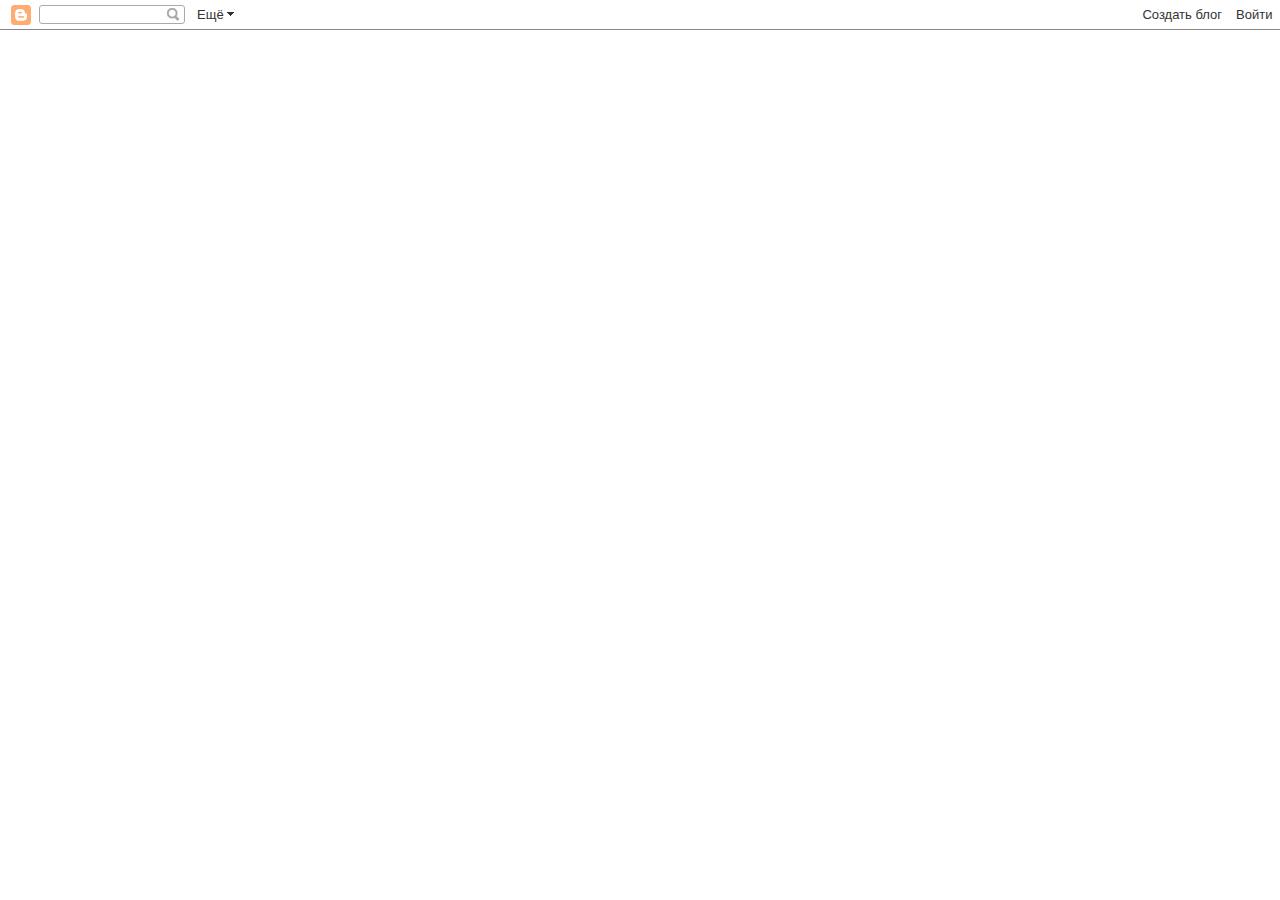
<file: index_2.html>
<!DOCTYPE html PUBLIC "-//W3C//DTD HTML 4.01//EN" "http://www.w3.org/TR/html4/strict.dtd">
<html dir="ltr" data-scrapbook-source="https://www.blogger.com/navbar.g?targetBlogID=4974324585277183446&amp;blogName=Activeway&amp;publishMode=PUBLISH_MODE_HOSTED&amp;navbarType=LIGHT&amp;layoutType=LAYOUTS&amp;searchRoot=http://www.activeway.sk/search&amp;blogLocale=sk&amp;v=2&amp;homepageUrl=http://www.activeway.sk/&amp;targetPostID=5102930229639084922&amp;blogPostOrPageUrl=http://www.activeway.sk/2012/06/mliecny-koktail-s-chia-semienkami.html&amp;vt=-5972603843672015649&amp;usegapi=1&amp;jsh=m%3B%2F_%2Fscs%2Fapps-static%2F_%2Fjs%2Fk%3Doz.gapi.ru.DKovQBm2O4A.O%2Fam%3DwQE%2Fd%3D1%2Fct%3Dzgms%2Frs%3DAGLTcCMUVrgd5-sohUFs2iiKnxvsiKc7GQ%2Fm%3D__features__" data-scrapbook-create="20200427175242163">
<head><meta charset="UTF-8">
<style type="text/css">
        
        body {
          padding:0;
          margin:0;
        }

        .gplus div {
          vertical-align: middle !important;
          /* and for IE7 */
          zoom: 1 !important;
          *display: inline !important;
        }

        

        #b-navbar{white-space:nowrap;color:#444;height:29px;border-bottom:1px solid #888;background:transparent;font-size:13px;font-family:Arial,Sans-serif;position:relative}#b-navbar #b-navbar-bg{position:absolute;left:0;top:0;width:100%;height:30px;z-index:-1;background-color:#fff;opacity:0.4;filter:alpha(opacity=40)}#b-navbar-user{width:500px;height:30px}#b-navbar .navbar-right{text-align:right;padding-right:5px}#b-navbar-controls{margin-left:.2em;height:29px}#b-navbar #b-navbar-logo{display:block;margin-right:8px;margin-left:8px;width:20px;height:20px;background:url("icons_peach.png") no-repeat -26px 0;cursor:pointer;cursor:hand}#b-navbar #b-query-box{background-color:#fff;margin:0 .5em 0 0;border:1px solid #aaa;border-radius:3px;-moz-border-radius:3px;-webkit-border-radius:3px;padding:0 .3em}#b-navbar #b-query-icon{display:block;width:13px;height:13px;cursor:pointer;cursor:hand;background:url("icons_peach.png") no-repeat 0 0}#b-navbar #b-query-icon:hover{background:url("icons_peach.png") no-repeat -13px 0}#b-navbar #b-mobile-query-icon{display:block;width:24px;height:24px;cursor:pointer;background:#fff url("") no-repeat 0 0;border-radius:3px;margin-right:.5em}#b-navbar #b-query{font-size:13px;color:#000;background-color:transparent;border:none;width:10em;margin:0}#b-navbar .b-link,#b-navbar #b-user{display:inline-block;font-size:13px;vertical-align:middle;padding:2px .4em}#b-navbar .b-link{color:#333;text-decoration:none;white-space:nowrap;cursor:pointer;cursor:hand}#b-navbar .b-link:hover{color:#55e;text-decoration:underline}#b-navbar #b-more span.arrow{background:url("arrows-light.png") no-repeat -12px center;display:inline-block;width:7px;height:10px}#b-navbar #b-more:hover span.arrow{background:url("arrows-light.png") no-repeat 0 center}#bt-unflag-body{display:none}#flagi,#unflagi{display:none;top:3px;color:#000;background-color:#ff9;border:1px solid #333;z-index:300;padding:4px;font-size:.7em;line-height:.8em}#flagi a,#unflagi a{color:#3366cc;text-decoration:underline}.b-mobile{display:none}#b-sms{margin:0 0 0 100px;padding:4px 7px;line-height:1em;font-size:100%;text-align:left}#b-sms a{margin-right:.5em;line-height:1em}#b-sms a:hover{text-decoration:underline}#blogger_cookie_notice{padding:4px 0 4px 12px;font-weight:bold;line-height:20px;padding-left:10px}#blogger_cookie_notice .logo{display:inline-block;margin-right:8px;width:20px;height:20px;background:url("icons_peach.png") no-repeat -26px 0;cursor:pointer;position:absolute}#blogger_cookie_notice .cookie_message{margin-left:28px}#blogger_cookie_notice .cookie_button{color:#fff;font-size:11px;margin-left:11px;background-color:#444;padding:0 8px;height:18px;display:inline-block;line-height:18px;border:1px solid rgba(0,0,0,0.2);border-radius:2px;cursor:default!important;text-decoration:none!important}@media handheld{body .b-mobile{display:block}body #b-navbar-fg,body #flagi,body #unflagi{display:none}}
      </style>
<base target="_top">
</head>
<body class="lang_ru rb" marginwidth="0" marginheight="0">

<div id="b-navbar"><div id="b-navbar-bg" style="z-index:-1"></div>
<div id="b-navbar-fg">
<table id="b-navbar-controls" cellpadding="0" cellspacing="0" border="0" width="100%"><tbody><tr style="height:20px"><td valign="middle" width="24px"><a href="https://www.blogger.com/" id="b-navbar-logo" tabindex="1" title="Перейдите на Blogger.com"></a>
<div id="b-sms" class="b-mobile"><a href="sms:?body=%D0%9F%D1%80%D0%B8%D0%B2%D0%B5%D1%82!+%D0%9F%D0%BE%D1%81%D0%BC%D0%BE%D1%82%D1%80%D0%B8%D1%82%D0%B5+%D0%B1%D0%BB%D0%BE%D0%B3+Activeway+%D0%BD%D0%B0+%D1%81%D1%82%D1%80%D0%B0%D0%BD%D0%B8%D1%86%D0%B5+http://www.activeway.sk/%3Fspref%3Dsms" tabindex="2">Отправить как SMS</a></div></td>
<td valign="middle" width="150px"><form id="searchthis" action="http://www.activeway.sk/search" method="get" style="display:inline;"><div id="b-query-box"><table cellpadding="0" cellspacing="0"><tbody><tr><td valign="middle"><input type="text" id="b-query" name="q" tabindex="3" style="width: 120px" title="Поиск" value=""></td>
<td valign="middle" style="width:15px"><a id="b-query-icon" title="Поиск по этому блогу"></a></td></tr></tbody></table></div>
</form></td>
<td valign="middle" nowrap="" class="gplus">


<a id="b-more" class="b-link" tabindex="4">Ещё
<span class="arrow"></span></a></td>
<td class="navbar-right" align="right" nowrap="" valign="middle">
<a class="b-link" href="https://www.blogger.com/home#create" id="b-getorpost" tabindex="8">Создать блог</a>
<a class="b-link" href="https://www.blogger.com/" tabindex="9">Войти</a></td></tr></tbody></table></div></div>

</body>
</html>
</file>
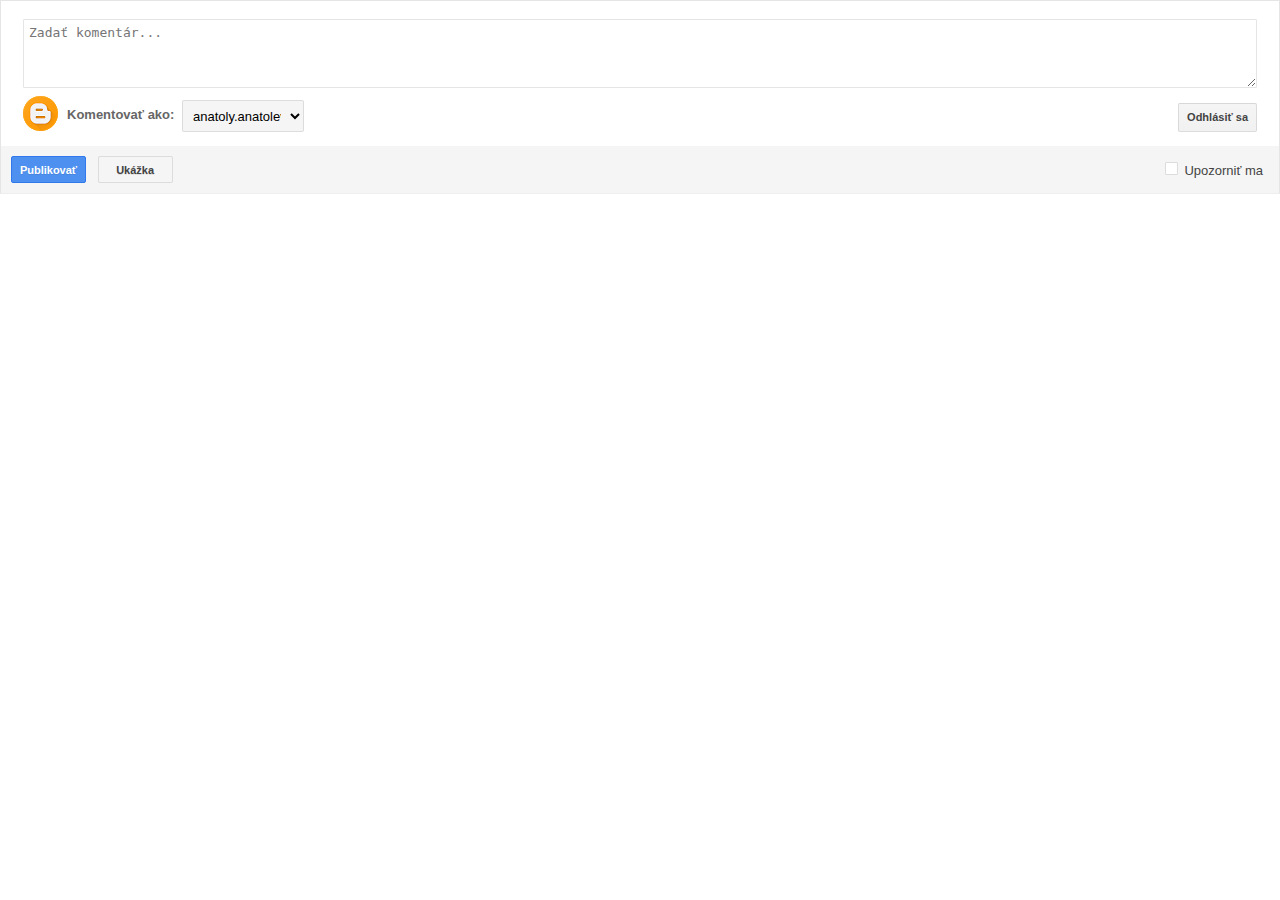
<file: index_3.html>
<!DOCTYPE html PUBLIC "-//W3C//DTD HTML 4.01//EN" "http://www.w3.org/TR/html4/strict.dtd">
<html dir="ltr" data-scrapbook-source="https://www.blogger.com/comment-iframe.g?blogID=4974324585277183446&amp;postID=5102930229639084922&amp;blogspotRpcToken=1727004" data-scrapbook-create="20200427175242163">
<head><meta charset="UTF-8">
<title>Blogger: Activeway - Zverejnenie komentára</title>
<link href="2621646369-cmtfp.css" rel="stylesheet" type="text/css">


<style>body{color:rgb(102, 102, 102);font-family:Arial, Tahoma, Helvetica, FreeSans, sans-serif;}a:link, a:visited, a:active, a:hover{color:rgb(255, 41, 124);}</style>
</head>
<body class="lang_sk rb">
<div id="allHolder" class="compact"><div id="main-error-holder"><table cellpadding="0" cellspacing="0" class="status-msg error"><tbody><tr class="top"><td class="corner"><img alt="" src="blank.gif" width="1" height="1"></td>
<td class="msgcolor stretch"></td>
<td class="corner"><img alt="" src="blank.gif" width="1" height="1"></td></tr>
<tr><td class="msgcolor"></td>
<td id="main-error" class="msgcolor"></td>
<td class="msgcolor"></td></tr>
<tr class="bottom"><td class="corner"><img alt="" src="blank.gif" width="1" height="1"></td>
<td class="msgcolor stretch"></td>
<td class="corner"><img alt="" src="blank.gif" width="1" height="1"></td></tr></tbody></table></div>
<div id="main-status-holder"><table cellpadding="0" cellspacing="0" class="status-msg status"><tbody><tr class="top"><td class="corner"><img alt="" src="blank.gif" width="1" height="1"></td>
<td class="msgcolor stretch"></td>
<td class="corner"><img alt="" src="blank.gif" width="1" height="1"></td></tr>
<tr><td class="msgcolor"></td>
<td id="main-status" class="msgcolor"></td>
<td class="msgcolor"></td></tr>
<tr class="bottom"><td class="corner"><img alt="" src="blank.gif" width="1" height="1"></td>
<td class="msgcolor stretch"></td>
<td class="corner"><img alt="" src="blank.gif" width="1" height="1"></td></tr></tbody></table></div>
<div id="anonymousWarning" style="display: none;">Ak chcete mať možnosť spravovať v&nbsp;budúcnosti svoje komentáre, pridávajte ich po prihlásení so svojím účtom Google. Komentáre pridané anonymne sa nedajú upravovať ani odstraňovať.
<a href="https://www.blogger.com/go/anonymouscommentshelp" target="_blank">Ďalšie informácie</a></div>


<form action="https://www.blogger.com/comment-iframe.do" method="POST" name="commentForm" id="commentForm" accept-charset="utf-8" target="_self"><input type="hidden" name="security_token" value="AOuZoY7lAaAhSBiN6XypQeC3FK_GV6RWwg:1588009927935">
<input type="hidden" name="parentID" id="parentID" value="">
<input type="hidden" name="bgresponse" value="js_disabled" id="bgresponse">
<input type="hidden" name="blogID" value="4974324585277183446" id="blogID">
<input type="hidden" name="postID" value="5102930229639084922" id="postID">
<input type="hidden" name="encodedIds" id="encodedIds" value="">
<input type="hidden" name="encodedSelectedId" id="encodedSelectedId" value="">
<input type="hidden" name="showPreview" id="showPreview" value="false">
<input type="hidden" name="skin" value="">
<input type="hidden" name="skinvariant" value="">
<div id="commentsHolder"><div id="identityHolder" style="display: none;"><div class="dialog" id="nameUrlIdentityHolder"><div class="top"><img class="close" src="close.gif" alt="Zatvoriť">
<h3>Upraviť profil</h3>
<div class="group"><label for="anonNameField">Meno:</label><br>
<input class="dialogField" type="text" name="anonName" id="anonNameField" autocomplete="name" value=""><br>
<label for="anonUrlField">URL:</label><br>
<input class="dialogField" type="text" name="anonURL" id="anonUrlField" dir="ltr" autocomplete="url" value=""></div>
<div class="group"><input type="button" class="continue_btn" value="Pokračovať">
<span id="nameUrlDialogErrorHolder"></span></div></div>
<div class="bottom"></div></div></div>

<div class="commentBodyContainer"><textarea name="commentBody" rows="4" cols="50" id="commentBodyField" placeholder="Zadať komentár..."></textarea><br></div>

<div id="identityControlsHolder" class="enableAvatar identity-type-CURRENT"><div class="loggedInAvatar"><div class="avatar-image-container avatar-stock"><span dir="ltr"><a href="https://www.blogger.com/profile/12538454432637886420" target="_parent" rel="nofollow" class="avatar-hovercard" id="av-12538454432637886420"><img src="unnamed.png" width="35" height="35" alt="Komentujete ako anatoly.anatolevich1@gmail.com" title="Unknown" id="avatarPreview">
<div style="position: relative;"><img id="avatarCenterThumbnail" style="display: none; margin: 0; padding: 0;" alt=""></div>
</a></span></div></div>
<div class="identitySelectorContainer"><label id="commentSelectorLabel" for="identityMenu">Komentovať ako:</label>
<div class="dropdown"><select id="identityMenu" name="identityMenu" dir="ltr" style="display: inline;"><option value="NONE" disabled="">Vybrať profil...</option><option value="CURRENT" selected="selected">anatoly.anatolevich1@gmail.com (Google)</option><option value="NAMEURL">Názov/URL</option><option value="ANON">Anonymný používateľ</option></select></div>
<span id="editButton" style="display: none;"><a href="javascript:">Upraviť</a></span>
<span id="settingsButton" style="display: none;"><a href="javascript:">Nastavenia</a></span>
<span id="signoutLink"><span id="commentDash" style="display: none;">–</span>
<a target="_top" class="signoutButton" href="http://www.activeway.sk/logout?d=https://www.blogger.com/logout-redirect.g?blogID%3D4974324585277183446%26postID%3D5102930229639084922">Odhlásiť sa</a></span></div>
<div id="id-error" style="display: none;"></div></div></div>
<div id="postCommentButtonHolder" class="postCommentButtonHolder"><div id="subscribeButtonHolder" class="container" style="display: block;"><span id="subscribeButton" class="notifyMeCheckbox"></span>
<span class="checkboxLabel">Upozorniť ma</span></div>
<input type="button" id="postCommentSubmit" name="postCommentSubmit" value="Publikovať" disabled="">
<input type="button" id="postCommentPreview" name="postCommentPreview" value="Ukážka" disabled="">
<span id="empty-error"></span><span id="body-error"></span></div>
</form>
</div>
<form action="https://www.blogger.com/comment-subscription-ajax.do" method="POST" name="commentSubscriptionForm" id="commentSubscriptionForm"><input type="hidden" name="security_token" value="AOuZoY7bQJqJLTRKzSU5VGWHEvpoPJ6WpA:1588009927935"><input type="hidden" name="ajaxAction" id="ajaxAction" value="SubscribeByEmail">
<input type="hidden" name="blogID" value="4974324585277183446">
<input type="hidden" name="postID" value="5102930229639084922">
<input type="hidden" name="postType" value="POST"></form>
</body>
</html>
</file>
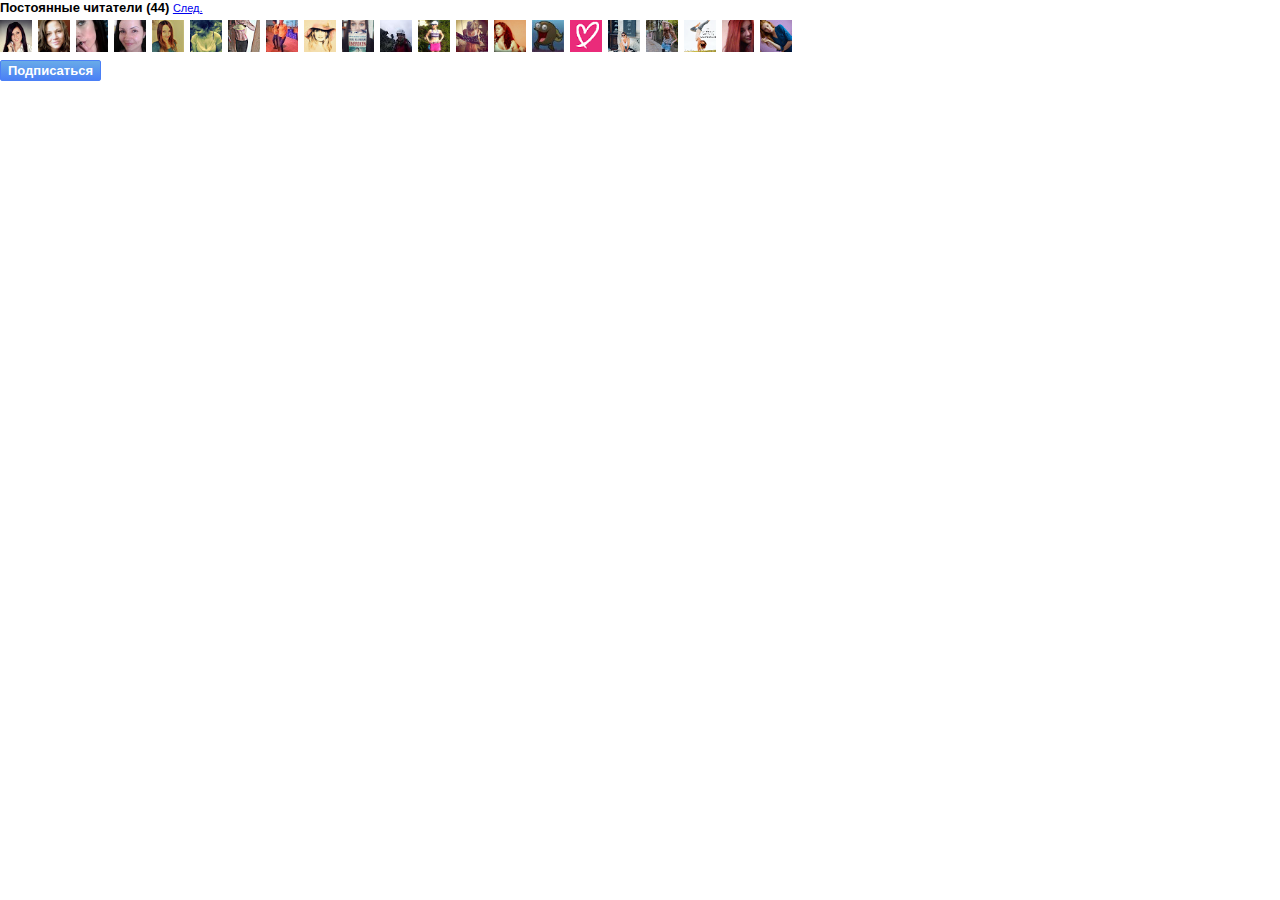
<file: index_4.html>
<!DOCTYPE html PUBLIC "-//W3C//DTD HTML 4.01//EN" "http://www.w3.org/TR/html4/strict.dtd">
<html dir="ltr" data-scrapbook-source="https://www.blogger.com/followers.g?blogID=4974324585277183446&amp;colors=Cgt0cmFuc3BhcmVudBILdHJhbnNwYXJlbnQaByM2NjY2NjYiByNmZjI5N2MqByNmZmZmZmYyByM1NTE0N2Y6ByM2NjY2NjZCByNmZjI5N2NKByM5NDk0OTRSByNmZjI5N2NaC3RyYW5zcGFyZW50&amp;pageSize=21&amp;postID=5102930229639084922&amp;origin=http://www.activeway.sk/&amp;usegapi=1&amp;jsh=m%3B%2F_%2Fscs%2Fapps-static%2F_%2Fjs%2Fk%3Doz.gapi.ru.DKovQBm2O4A.O%2Fam%3DwQE%2Fd%3D1%2Fct%3Dzgms%2Frs%3DAGLTcCMUVrgd5-sohUFs2iiKnxvsiKc7GQ%2Fm%3D__features__" data-scrapbook-create="20200427175242163">
<head><meta charset="UTF-8">
<style type="text/css">
      
      body {
        visibility: hidden;
      }
      
      body {
        color: "#666666";
      }
      a {
        color: "#ff297c";
      }
      

      .follow-button {
        font-family: arial, sans-serif;
        background: #4B80F6;
        border:1px solid #4B80F6;
        background-image:-moz-linear-gradient(top,#68ABE8,#4B80F6);
        background-image:-ms-linear-gradient(top,#68ABE8,#4B80F6);
        -ms-filter: "progid:DXImageTransform.Microsoft.gradient(startColorStr='#68ABE8',EndColorStr='#4B80F6')";
        background-image:-o-linear-gradient(top,#68ABE8,#4B80F6);
        background:-webkit-gradient(linear,left top,left bottom,from(#68ABE8),to(#4B80F6));
        color:#fff;
        font-size: 13px;
        padding: 2px 7px;
        /* Copied wholesale from Kennedy: */
        display: inline-block;
        min-width: 54px;*min-width:70px;/*hello,IE7!*/
        text-align: center;
        font-weight: bold;
        -webkit-border-radius:2px;
        -moz-border-radius: 2px;
        border-radius: 2px;
        -webkit-transition: all 0.218s;
        -moz-transition: all 0.218s;
        -o-transition: all 0.218s;
        transition: all 0.218s;
        -webkit-user-select:none;
        -moz-user-select:none;
        cursor: default;
      }

      .follow-button:hover {
        // drop: 13 19 -7 // 29 43 -14
        background: #477BF7;
        border:1px solid #477BF7;
        background-image:-moz-linear-gradient(top,#64A5EA,#477BF7);
        background-image:-ms-linear-gradient(top,#64A5EA,#477BF7);
        background-image:-o-linear-gradient(top,#64A5EA,#477BF7);
        background:-webkit-gradient(linear,left top,left bottom,from(#64A5EA),to(#477BF7));
        -ms-filter: "progid:DXImageTransform.Microsoft.gradient(startColorStr='#64A5EA',EndColorStr='#477BF7')";
      }

      .member-title {
        font-family: Arial, Helvetica, sans-serif;
        font-size: 13px;
        font-weight: bold;
        height: 14px;
      }
      .member-grid {
        display: inline-block;
      }

      .member-thumbnail {
        float: left;
      }

      .member-thumbnail img {
        border: 0;
        height: 32px;
        margin: 6px 6px 0 0;
        width: 32px;
        -ms-interpolation-mode:bicubic;
      }

      .member-prev, .member-next {
        font-size: 11px;
        font-weight: normal
      }


      </style>


</head>
<body class="lang_ru rb" marginwidth="0" marginheight="0" style="visibility: visible;">
<xmp style="display:none">
<plaintext></plaintext><xmp>.</xmp>
<div><div class="member-title">Постоянные читатели (44)

<a class="member-next" href="javascript:">След.</a></div>
<div class="member-grid"><div class="member-thumbnail"><a href="javascript:"><img src="unnamed.jpg" alt="Jana Germanová" title="Jana Germanová"></a></div> <div class="member-thumbnail"><a href="javascript:"><img src="unnamed-1.jpg" alt="Zuzana Hervayová" title="Zuzana Hervayová"></a></div> <div class="member-thumbnail"><a href="javascript:"><img src="unnamed-2.jpg" alt="Barbora Casková" title="Barbora Casková"></a></div> <div class="member-thumbnail"><a href="javascript:"><img src="unnamed-3.jpg" alt="Gabriela Lacová" title="Gabriela Lacová"></a></div> <div class="member-thumbnail"><a href="javascript:"><img src="unnamed-4.jpg" alt="Lucie Burdová" title="Lucie Burdová"></a></div> <div class="member-thumbnail"><a href="javascript:"><img src="unnamed-5.jpg" alt="Anetka Halvoňová" title="Anetka Halvoňová"></a></div> <div class="member-thumbnail"><a href="javascript:"><img src="IMG_20130826_120416.jpg" alt="P.♥" title="P.♥"></a></div> <div class="member-thumbnail"><a href="javascript:"><img src="_.jpg" alt="Niki" title="Niki"></a></div> <div class="member-thumbnail"><a href="javascript:"><img src="unnamed-6.jpg" alt="Iva Novotná" title="Iva Novotná"></a></div> <div class="member-thumbnail"><a href="javascript:"><img src="14088992_10209195065547522_1739050483_n.jpg" alt="Arey/Lucie" title="Arey/Lucie"></a></div> <div class="member-thumbnail"><a href="javascript:"><img src="Profile%20picture.png" alt="Lucia" title="Lucia"></a></div> <div class="member-thumbnail"><a href="javascript:"><img src="_-1.jpg" alt="" title=""></a></div> <div class="member-thumbnail"><a href="javascript:"><img src="397627_226270994175505_672599349_n_large.jpg" alt="Miss COCO" title="Miss COCO"></a></div> <div class="member-thumbnail"><a href="javascript:"><img src="Profile%20picture-1.png" alt="Kat." title="Kat."></a></div> <div class="member-thumbnail"><a href="javascript:"><img src="pulec.jpg" alt="" title=""></a></div> <div class="member-thumbnail"><a href="javascript:"><img src="Profile%20picture-2.png" alt="Markéta Em" title="Markéta Em"></a></div> <div class="member-thumbnail"><a href="javascript:"><img src="unnamed-7.jpg" alt="Kai Mitt" title="Kai Mitt"></a></div> <div class="member-thumbnail"><a href="javascript:"><img src="IMG_2234.jpg" alt="" title=""></a></div> <div class="member-thumbnail"><a href="javascript:"><img src="Profile%20picture-3.png" alt="Savarinka" title="Savarinka"></a></div> <div class="member-thumbnail"><a href="javascript:"><img src="Profile%20picture-4.png" alt="Nina Lowe" title="Nina Lowe"></a></div> <div class="member-thumbnail"><a href="javascript:"><img src="unnamed-8.jpg" alt="Ivana Daňhelová" title="Ivana Daňhelová"></a></div></div></div>
<a href="javascript:"><div class="follow-button">Подписаться</div></a></body>
</html>
</file>
<file: 3597120983-css_bundle_v2.css>
body{margin:0;padding:0 0 1px}.content-outer,.header-outer,.tabs-outer,.main-outer,.main-inner,.footer-outer,.post,.comments,.widget,.date-header,.inline-ad{position:relative;min-height:0;_position:static;_height:1%}.footer-outer{margin-bottom:-1px}.content-inner{padding:10px}.tabs-inner{padding:0 15px}.main-inner{padding:30px 0}.main-inner .column-center-inner,.main-inner .column-left-inner,.main-inner .column-right-inner{padding:0 15px}.footer-inner{padding:30px 15px}.section{margin:0 15px}.widget{margin:30px 0;_margin:0 0 10px}.section:first-child .widget:first-child{margin-top:0}.section:first-child #uds-searchControl+.widget{margin-top:0}.section:last-child .widget:last-child{margin-bottom:0}.tabs:first-child .widget{margin-bottom:0}body .navbar{height:30px;padding:0;margin:0}body .navbar .Navbar{position:absolute;z-index:10;left:0;width:100%;margin:0;padding:0;background:none;border:none}.header-inner .section{margin:0}.header-inner .widget{margin-left:30px;margin-right:30px}.header-inner .Header{margin:0}.header-inner .Header #header-inner{overflow:hidden}.header-inner .Header .titlewrapper{padding:22px 30px 0}.header-inner .Header .descriptionwrapper{padding:0 30px;margin-bottom:25px}.Header h1{margin-bottom:10px}.Header .description{margin:.5em 0 10px;padding:0 2px}a img{border:none;position:relative}h1,h2,h3,h4{margin:0;position:relative}h1 a:hover{text-decoration:none}h3 a:hover{text-decoration:none}.tabs .widget h2{display:none}.tabs .widget ul,.tabs .widget ul{margin:0;padding:0;overflow:hidden;list-style:none}.tabs .widget li,.tabs .widget li{margin:0;padding:0;float:left}.tabs .widget li a:hover{text-decoration:none}.widget{line-height:1.4}.widget ul{padding:0 0 0 1.25em;margin:0;line-height:1.2}.BlogList ul{padding:0}.BlogList li .blog-content{position:relative}.widget li,.BlogArchive #ArchiveList ul.flat li{padding:.25em 0;margin:0;text-indent:0}.widget .post-body ul{padding:0 2.5em;margin:.5em 0;line-height:1.4}.widget .post-body li{margin-bottom:.25em;padding-top:0;padding-bottom:0}.item-control{display:none}.item-control a,.item-action a{text-decoration:none !important}.widget-item-control{float:right;height:20px;margin-top:-20px;position:relative;z-index:10}.widget-item-control a{opacity:.5}.widget-item-control a:hover{opacity:1}.widget .widget-item-control a img{border:none;padding:none;background:none;-moz-box-shadow:none;-webkit-box-shadow:none;-ie-box-shadow:none;box-shadow:none}.post-body{width:100%;_overflow:hidden}.post-header,.post-footer{line-height:1.6}.post-footer-line>*{margin-right:1em}.post-footer-line>*:last-child{margin-right:0}.post-timestamp{margin-left:-1em}.post-footer-line>*:first-child{margin-left:0}.post .tr-caption-container{position:relative}.inline-ad{margin:2em 0;text-align:center;line-height:0}#comments .comment-author{padding-left:25px}.comment-body{margin:.5em 25px}.comment-footer{margin:.5em 25px 1.5em}.comment-body p{margin:0}#comments .avatar-comment-indent .comment-author{margin-left:-45px;padding-left:45px}.deleted-comment{font-style:italic;opacity:.5}.Profile img{margin:0 .75em .5em 0}.Profile .profile-datablock{margin:0 0 .5em}dt{font-weight:bold}table.section-columns td.first.columns-cell{border-left:none}.post-summary{padding-top:8px}#layout .header-outer,#layout .tabs-outer,#layout .main-outer,#layout .footer-outer{margin:5px 0}#layout .cap-top,#layout .cap-bottom{display:none}#layout .region-inner{padding:0 10px;margin:0}#layout .main-inner .column-center-inner,#layout .main-inner .column-left-inner,#layout .main-inner .column-right-inner{padding:0 5px}html{height:100%}body{min-height:100%;_height:100%;position:relative}.content{position:relative;word-wrap:break-word}.content-outer,.region-inner{min-height:0;margin:0 auto}.columns{zoom:1}.loading .columns{overflow:hidden}.columns-inner{_height:1%;min-height:0}.column-center-outer,.column-left-outer,.column-right-outer{position:relative;float:left;_display:inline;_overflow:hidden}.column-center-outer{width:100%}.column-left-outer{margin-left:-100%}.fauxcolumns{position:relative;_height:1%}.fauxcolumn-outer{position:absolute;top:0;bottom:0;height:expression(this.parentNode.offsetHeight + 'px');overflow:hidden}.fauxcolumn-outer .fauxborder-left,.fauxcolumn-outer .fauxborder-right,.fauxcolumn-inner{height:100%}.fauxcolumn-left-outer{left:0}.fauxcolumn-right-outer{right:0}.cap-top,.cap-bottom{position:relative;height:0;background-repeat:repeat-x}.cap-top .cap-left,.cap-top .cap-right,.cap-bottom .cap-left,.cap-bottom .cap-right{height:100%;background-repeat:no-repeat}.cap-top,.cap-top .cap-left{background-position:top left}.cap-bottom,.cap-bottom .cap-left{background-position:bottom left}.cap-top .cap-left,.cap-bottom .cap-left{float:left}.cap-top .cap-right{background-position:top right;float:right}.cap-bottom .cap-right{background-position:bottom right;float:right}.fauxborder-left{background-position:top left;background-repeat:repeat-y;position:relative;_height:1%}.fauxborder-right{background-position:top right;background-repeat:repeat-y;position:absolute;right:0;height:100%;_height:expression(this.parentNode.offsetHeight + 'px')}table.section-columns{border:none;table-layout:fixed;width:100%;position:relative}table.columns-2 td.columns-cell{width:50%}table.columns-3 td.columns-cell{width:33.33%}table.columns-4 td.columns-cell{width:25%}table.section-columns td.columns-cell{vertical-align:top}.body-fauxcolumns,.content-fauxcolumns{position:absolute;top:0;left:0;z-index:-1;height:100%;_height:expression(this.parentNode.offsetHeight + 'px');width:100%;overflow:hidden}.body-fauxcolumns .fauxcolumn-outer{width:100%}.content-fauxcolumns .fauxcolumn-outer{position:relative;overflow:visible;height:100%;margin:0 auto}.content-fauxcolumns .fauxcolumn-left{width:100%}section,nav,article,aside,hgroup,header,footer{display:block}time,mark{display:inline}.blog-list-container ul{padding-left:0}.blog-list-container ul li{padding-left:0;list-style:none;list-style-image:none;clear:left}.blog-list-container a{text-decoration:none}.blog-list-container a:hover{text-decoration:underline}.blog-list-container .blog-content{float:left;margin:0 0 5px 5px;text-indent:0;width:85%}.blog-list-container .blog-title{font-weight:bold;line-height:16px;margin:2px 0 0 0}.blog-list-container .blog-icon{float:left;margin-top:2px;vertical-align:top;text-indent:0;width:16px}.blog-list-container .item-content{font-size:95%;line-height:1.3em}.blog-list-container .item-thumbnail{float:left;margin:2px 5px 5px 0}.blog-list-container .item-time{font-size:95%;font-style:italic;clear:left}.blog-list-title{font-weight:bold}.blog-list-container .show-option{font-size:75%;text-align:right}.contact-form-widget{height:320;margin-left:0;max-width:250px;padding:0;padding-top:0;width:100%}.contact-form-success-message{background:#f9edbe;border:0 solid #f0c36d;bottom:0;box-shadow:0 2px 4px rgba(0,0,0,.2);color:#222;font-size:11px;line-height:19px;margin-left:0;opacity:1;position:static;text-align:center}.contact-form-error-message{background:#f9edbe;border:0 solid #f0c36d;bottom:0;box-shadow:0 2px 4px rgba(0,0,0,.2);color:#666;font-size:11px;font-weight:bold;line-height:19px;margin-left:0;opacity:1;position:static;text-align:center}.contact-form-success-message-with-border{background:#f9edbe;border:1px solid #f0c36d;bottom:0;box-shadow:0 2px 4px rgba(0,0,0,.2);color:#222;font-size:11px;line-height:19px;margin-left:0;opacity:1;position:static;text-align:center}.contact-form-error-message-with-border{background:#f9edbe;border:1px solid #f0c36d;bottom:0;box-shadow:0 2px 4px rgba(0,0,0,.2);color:#666;font-size:11px;font-weight:bold;line-height:19px;margin-left:0;opacity:1;position:static;text-align:center}.contact-form-cross{height:11px;margin:0 5px;vertical-align:-8.5%;width:11px}.contact-form-email,.contact-form-name{background:#fff;background-color:#fff;border:1px solid #d9d9d9;border-top:1px solid #c0c0c0;box-sizing:border-box;color:#333;display:inline-block;font-family:Arial,sans-serif;font-size:13px;height:24px;margin:0;margin-top:5px;padding:0;vertical-align:top}.contact-form-email-message{background:#fff;background-color:#fff;border:1px solid #d9d9d9;border-top:1px solid #c0c0c0;box-sizing:border-box;color:#333;display:inline-block;font-family:Arial,sans-serif;font-size:13px;margin:0;margin-top:5px;padding:0;vertical-align:top}.contact-form-email:hover,.contact-form-name:hover,.contact-form-email-message:hover{border:1px solid #b9b9b9;border-top:1px solid #a0a0a0;box-shadow:inset 0 1px 2px rgba(0,0,0,.1)}.contact-form-email:focus,.contact-form-name:focus,.contact-form-email-message:focus{border:1px solid #4d90fe;box-shadow:inset 0 1px 2px rgba(0,0,0,.3);outline:none}.contact-form-name,.contact-form-email,.contact-form-email-message{max-width:220px;width:100%}.contact-form-button{-webkit-border-radius:2px;-moz-border-radius:2px;-webkit-transition:all .218s;-moz-transition:all .218s;-o-transition:all .218s;-webkit-user-select:none;-moz-user-select:none;background-color:#f5f5f5;background-image:-webkit-gradient(linear,left top,left bottom,from(#f5f5f5),to(#f1f1f1));background-image:-webkit-linear-gradient(top,#f5f5f5,#f1f1f1);background-image:-moz-linear-gradient(top,#f5f5f5,#f1f1f1);background-image:-ms-linear-gradient(top,#f5f5f5,#f1f1f1);background-image:-o-linear-gradient(top,#f5f5f5,#f1f1f1);background-image:linear-gradient(top,#f5f5f5,#f1f1f1);border:1px solid #dcdcdc;border:1px solid rgba(0,0,0,.1);border-radius:2px;color:#444;cursor:default;display:inline-block;filter:progid:DXImageTransform.Microsoft.gradient(startColorStr='#f5f5f5',EndColorStr='#f1f1f1');font-family:"Arial","Helvetica",sans-serif;font-size:11px;font-weight:bold;height:24px;line-height:24px;margin-left:0;min-width:54px;*min-width:70px;padding:0 8px;text-align:center;transition:all .218s}.contact-form-button:hover,.contact-form-button.hover{-moz-box-shadow:0 1px 1px rgba(0,0,0,.1);-moz-transition:all 0;-o-transition:all 0;-webkit-box-shadow:0 1px 1px rgba(0,0,0,.1);-webkit-transition:all 0;background-color:#f8f8f8;background-image:-webkit-gradient(linear,left top,left bottom,from(#f8f8f8),to(#f1f1f1));background-image:-webkit-linear-gradient(top,#f8f8f8,#f1f1f1);background-image:-moz-linear-gradient(top,#f8f8f8,#f1f1f1);background-image:-ms-linear-gradient(top,#f8f8f8,#f1f1f1);background-image:-o-linear-gradient(top,#f8f8f8,#f1f1f1);background-image:linear-gradient(top,#f8f8f8,#f1f1f1);border:1px solid #c6c6c6;box-shadow:0 1px 1px rgba(0,0,0,.1);color:#222;filter:progid:DXImageTransform.Microsoft.gradient(startColorStr='#f8f8f8',EndColorStr='#f1f1f1');transition:all 0}.contact-form-button.focus,.contact-form-button.right.focus,.contact-form-button.mid.focus,.contact-form-button.left.focus{border:1px solid #4d90fe;outline:none;z-index:4 !important}.contact-form-button-submit:focus,.contact-form-button-submit.focus{-moz-box-shadow:inset 0 0 0 1px rgba(255,255,255,.5);-webkit-box-shadow:inset 0 0 0 1px rgba(255,255,255,.5);box-shadow:inset 0 0 0 1px rgba(255,255,255,.5)}.contact-form-button-submit:focus,.contact-form-button-submit.focus{border-color:#404040}.contact-form-button-submit:focus:hover,.contact-form-button-submit.focus:hover{-moz-box-shadow:inset 0 0 0 1px #fff,0 1px 1px rgba(0,0,0,.1);-webkit-box-shadow:inset 0 0 0 1px #fff,0 1px 1px rgba(0,0,0,.1);box-shadow:inset 0 0 0 1px #fff,0 1px 1px rgba(0,0,0,.1)}.contact-form-button-submit{background-color:#666;background-image:-webkit-gradient(linear,left top,left bottom,from(#777),to(#555));background-image:-webkit-linear-gradient(top,#777,#555);background-image:-moz-linear-gradient(top,#777,#555);background-image:-ms-linear-gradient(top,#777,#555);background-image:-o-linear-gradient(top,#777,#555);background-image:linear-gradient(top,#777,#555);border:1px solid #505050;color:#fff;filter:progid:DXImageTransform.Microsoft.gradient(startColorStr='#777777',EndColorStr='#555555')}.contact-form-button-submit:hover{background-color:#555;background-image:-webkit-gradient(linear,left top,left bottom,from(#666),to(#444));background-image:-webkit-linear-gradient(top,#666,#444);background-image:-moz-linear-gradient(top,#666,#444);background-image:-ms-linear-gradient(top,#666,#444);background-image:-o-linear-gradient(top,#666,#444);background-image:linear-gradient(top,#666,#444);border:1px solid #404040;color:#fff;filter:progid:DXImageTransform.Microsoft.gradient(startColorStr='#666666',EndColorStr='#444444')}.contact-form-button-submit:active,.contact-form-button-submit:focus:active,.contact-form-button-submit.focus:active{-webkit-box-shadow:inset 0 1px 2px rgba(0,0,0,.3);-moz-box-shadow:inset 0 1px 2px rgba(0,0,0,.3);box-shadow:inset 0 1px 2px rgba(0,0,0,.3)}.contact-form-button-submit{background-color:#4d90fe;background-image:-webkit-gradient(linear,left top,left bottom,from(#4d90fe),to(#4787ed));background-image:-webkit-linear-gradient(top,#4d90fe,#4787ed);background-image:-moz-linear-gradient(top,#4d90fe,#4787ed);background-image:-ms-linear-gradient(top,#4d90fe,#4787ed);background-image:-o-linear-gradient(top,#4d90fe,#4787ed);background-image:linear-gradient(top,#4d90fe,#4787ed);border-color:#3079ed;filter:progid:DXImageTransform.Microsoft.gradient(startColorStr='#4d90fe',EndColorStr='#4787ed')}.contact-form-button-submit:hover{background-color:#357ae8;background-image:-webkit-gradient(linear,left top,left bottom,from(#4d90fe),to(#357ae8));background-image:-webkit-linear-gradient(top,#4d90fe,#357ae8);background-image:-moz-linear-gradient(top,#4d90fe,#357ae8);background-image:-ms-linear-gradient(top,#4d90fe,#357ae8);background-image:-o-linear-gradient(top,#4d90fe,#357ae8);background-image:linear-gradient(top,#4d90fe,#357ae8);border-color:#2f5bb7;filter:progid:DXImageTransform.Microsoft.gradient(startColorStr='#4d90fe',EndColorStr='#357ae8')}.contact-form-button.disabled,.contact-form-button.disabled:hover,.contact-form-button.disabled:active{background:none;border:1px solid #f3f3f3;border:1px solid rgba(0,0,0,.05);color:#b8b8b8;cursor:default;pointer-events:none}.contact-form-button-submit.disabled,.contact-form-button-submit.disabled:hover,.contact-form-button-submit.disabled:active{-ms-filter:"progid:DXImageTransform.Microsoft.Alpha(Opacity=50)";background-color:#666;border:1px solid #505050;color:#fff;filter:alpha(opacity=50);opacity:.5}.contact-form-button-submit.disabled,.contact-form-button-submit.disabled:hover,.contact-form-button-submit.disabled:active{background-color:#4d90fe;border-color:#3079ed}.Example{}.FollowByEmail .follow-by-email-inner{position:relative}.FollowByEmail .follow-by-email-inner span{display:block;position:relative;margin-right:74px}.FollowByEmail .follow-by-email-inner input{font-family:arial,sans-serif}.FollowByEmail .follow-by-email-inner::-webkit-input-placeholder,.FollowByEmail .follow-by-email-inner input:-moz-placeholder{font-size:13px;font-family:arial,sans-serif;color:#999}.FollowByEmail .follow-by-email-inner .follow-by-email-address{width:100%;height:22px;font-size:13px;border:1px inset}.FollowByEmail .follow-by-email-inner .follow-by-email-submit{width:60px;margin:0;margin-left:8px;border:0;border-radius:2px;-moz-border-radius:2px;background:#000 ;background:rgba(0,0,0,.6);color:#fff;cursor:pointer;font-size:13px;height:26px;z-index:0}.FollowByEmail .widget-item-control{margin-top:5px}a.follower-link{cursor:pointer}a.next-page-link{cursor:pointer}.follower{width:32px;height:32px;float:left;margin:2px}.follower img{width:32px;clip:rect(0,32px,32px,0);position:absolute}div.clear{clear:both}.label-size-1{font-size:80%;filter:alpha(80);opacity:.8}.label-size-2{font-size:90%;filter:alpha(90);opacity:.9}.label-size-3{font-size:100%}.label-size-4{font-size:120%}.label-size-5{font-size:160%}.cloud-label-widget-content{text-align:justify}.label-count{white-space:nowrap}.label-size{line-height:1.2}.quickedit{cursor:pointer}.Navbar iframe{display:block}#navbar-iframe{display:block;height:30px}.crosscol .PageList UL,.footer .PageList UL{list-style:none;margin:0;padding:0}.crosscol .PageList LI,.footer .PageList LI{list-style:none;float:left;padding-right:.75em;margin:.75em;background:none}.crosscol .PageList H2{display:none}.PageList LI A{font-weight:normal}.PageList LI.selected A{font-weight:bold;text-decoration:none}.PopularPosts .item-thumbnail{float:left;margin:0 5px 5px 0}.PopularPosts .widget-content ul li{padding:.7em 0}.PopularPosts img{padding-right:.4em}.PopularPosts .item-title{padding-bottom:.2em}.default-avatar{display:none}.profile-img{float:left;margin:0 5px 5px}.profile-data{margin:0}.profile-datablock{margin:.5em 0}.profile-name-link{background:no-repeat left top;box-sizing:border-box;display:inline-block;max-width:100%;min-height:20px;padding-left:20px}.profile-textblock{margin:.5em 0}body{overflow-wrap:break-word;word-break:break-word;word-wrap:break-word}.hidden{display:none}.invisible{visibility:hidden}.container::after,.float-container::after{clear:both;content:"";display:table}.clearboth{clear:both}.dim-overlay{background-color:rgba(0,0,0,.54);height:100vh;left:0;position:fixed;top:0;width:100%}#sharing-dim-overlay{background-color:transparent}input::-ms-clear{display:none}.blogger-logo,.svg-icon-24.blogger-logo{fill:#ff9800;opacity:1}.widget.Sharing .sharing-button{display:none}.widget.Sharing .sharing-buttons li{padding:0}.widget.Sharing .sharing-buttons li span{display:none}.post-share-buttons{position:relative}.share-buttons .svg-icon-24,.centered-bottom .share-buttons .svg-icon-24{fill:#000}.sharing-open.touch-icon-button:focus .touch-icon,.sharing-open.touch-icon-button:active .touch-icon{background-color:transparent}.share-buttons{background-color:#fff;border-radius:2px;box-shadow:0 2px 2px 0 rgba(0,0,0,.14),0 3px 1px -2px rgba(0,0,0,.2),0 1px 5px 0 rgba(0,0,0,.12);color:#000;list-style:none;margin:0;padding:8px 0;position:absolute;top:-11px;min-width:200px;z-index:101}.share-buttons.hidden{display:none}.sharing-button{background:transparent;border:0;margin:0;outline:none;padding:0;cursor:pointer}.share-buttons li{margin:0;height:48px}.share-buttons li:last-child{margin-bottom:0}.share-buttons li .sharing-platform-button{box-sizing:border-box;cursor:pointer;display:block;height:100%;margin-bottom:0;padding:0 16px;position:relative;width:100%}.share-buttons li .sharing-platform-button:focus,.share-buttons li .sharing-platform-button:hover{background-color:rgba(128,128,128,.1);outline:none}.share-buttons li svg[class^=sharing-],.share-buttons li svg[class*=" sharing-"]{position:absolute;top:10px}.share-buttons li span.sharing-platform-button,.share-buttons li span.sharing-platform-button{position:relative;top:0}.share-buttons li .platform-sharing-text{display:block;font-size:16px;line-height:48px;white-space:nowrap}.share-buttons li .platform-sharing-text{margin-$startSide:56px}{"version":3,"sourceRoot":"","sources":["../../../../../../../../../../../java/com/google/blogger/b2/staticresources/layouts/skins/responsive/scss/common.scss","../../../../../../../../../../../java/com/google/blogger/b2/staticresources/layouts/skins/responsive/scss/_variables.scss","../../../../../../../../../../../java/com/google/blogger/b2/staticresources/layouts/skins/responsive/scss/sharing.scss","../../../../../../../../../../../java/com/google/blogger/b2/layouts/widgets/sharing/sharing.scss"],"names":[],"mappings":"AAAA;EACE;EACA;EACA;;;AAGF;EACE;;;AAGF;EACE;;;AASF;AAAA;EALE;EACA;EACA;;;AAQF;EACE;;;AAyFF;EACE,kBAJY;EAKZ;EACA;EACA;EACA;EACA;;;AAGF;EACE;;;AAaF;EACE;;;AAGF;AAAA;EAEE,MCjHmB;EDkHnB;;;AErIF;AAAA;AAAA;AAAA;AASA;AAUA;AACA;EACE;;;AAGF;EACE;;;AAGF;EACE;;;AAGF;EACE;;;AAGF;AAAA;EAEE,MAhCmB;;;AAmCrB;AAAA;EAEE;;;AAGF;EACE,kBA1CyB;EA2CzB;EACA;EACA,OA5CmB;EA6CnB;EACA;EACA;EACA;EACA;AACA;AACA;EACA,WA9CwB;EA+CxB,SCtEsB;;;ADyExB;EACE;;;AAGF;EFhCE;EACA;EACA;EACA;EACA;EE8BA;;;AAGF;EACE;EACA,QA5D0B;;;AA+D5B;EACE;;;AAGF;EACE;EACA;EACA;EACA;EACA;EACA;EACA;EACA;;;AAGF;AAAA;EAEE;EACA;;;AAGF;AAAA;EAEE;EACA;;;AAGF;AACA;AAAA;EAEE;EACA;;;AAGF;EACE;EACA;AACA;EACA,aArG0B;EAsG1B;;;AAGF;EACE,mBAvG0B","file":"sharing_css.css"}.Stats .counter-wrapper{display:inline-block;font-size:24px;font-weight:bold;height:30px;line-height:30px;vertical-align:top;direction:ltr}.Stats img,.Stats span{margin-right:10px;vertical-align:top}.Stats .graph-counter-wrapper{color:#fff}.Stats .digit{background:url("") no-repeat left !important;border:1px solid #fff;display:inline-block;height:28px;line-height:28px;margin-left:-1px;position:relative;text-align:center;width:22px}.Stats .blind-plate{border-bottom:1px solid #fff;border-top:1px solid #000;filter:alpha(opacity=65);height:0;left:0;opacity:.65;position:absolute;top:13px;width:22px}.Stats .stage-0{background-position:0 0 !important}.Stats .stage-1{background-position:-22px 0 !important}.Stats .stage-2{background-position:-44px 0 !important}.Stats .stage-3{background-position:-66px 0 !important}.widget.Subscribe{position:static}.widget.Subscribe .widget-content{zoom:1}.subscribe-feed-title{float:left}.subscribe{cursor:pointer;color:#999}.subscribe a{color:#999}.subscribe-wrapper{margin:.5em;padding:0;position:relative;zoom:1}div.subscribe{cursor:pointer;margin:0;padding:0;text-align:left;width:144px}div.subscribe div.top{filter:progid:DXImageTransform.Microsoft.AlphaImageLoader(src='https://resources.blogblog.com/img/widgets/s_top.png',sizingMethod='crop');font-size:1em;padding:4px 0 1px;width:144px}html>body div.subscribe div.top{background:url("") top left no-repeat}span.inner{margin:0;padding:0}div.subscribe div.top span.inner{margin:0 5px}.feed-icon{vertical-align:baseline;display:inline}div.subscribe div.bottom{filter:progid:DXImageTransform.Microsoft.AlphaImageLoader(src='https://resources.blogblog.com/img/widgets/s_bottom.png',sizingMethod='crop');font-size:3px;height:3px;line-height:0}.subscribe-wrapper .expanded{position:absolute;top:0;z-index:20}html>body div.subscribe div.bottom{background:url("") bottom left no-repeat;margin-bottom:0;padding-bottom:0;width:144px}.feed-reader-links{list-style:none;margin:10px 20px;padding:0;position:relative}.subscribe-dropdown-arrow{float:right;margin-right:6px;margin-top:4px}.feed-reader-links{list-style:none;margin:0;padding:0}a.feed-reader-link{display:block;font-weight:normal;margin:.5em;text-decoration:none;z-index:1000}.feed-reader-link img{border:0;display:inline}.Translate a.goog-te-menu-value{text-decoration:none}.Translate .goog-te-menu-value span{color:#000}.Translate .goog-te-gadget a:link.goog-logo-link{font-size:12px;font-weight:bold;color:#444;text-decoration:none}.Translate .goog-te-combo{background-color:#f5f5f5;color:#444;border:1px solid #dcdcdc;padding:6px;font-family:Arial,Helvetica,sans-serif}.wikipedia-search-main-container{max-width:350px}.wikipedia-search-wiki-link{vertical-align:middle;width:8%}.wikipedia-search-input{border:1px solid #d9d9d9;border-top:1px solid #c0c0c0;-webkit-box-sizing:border-box;-moz-box-sizing:border-box;-ms-box-sizing:border-box;box-sizing:border-box;height:28px;padding-left:4px;vertical-align:top;width:60%}.wikipedia-search-input:hover{border:1px solid #b9b9b9;border-top:1px solid #a0a0a0;-webkit-box-shadow:inset 0 1px 2px rgba(0,0,0,.1);-moz-box-shadow:inset 0 1px 2px rgba(0,0,0,.1);-ms-box-shadow:inset 0 1px 2px rgba(0,0,0,.1);box-shadow:inset 0 1px 2px rgba(0,0,0,.1)}.wikipedia-search-input:focus{border:1px solid #4d90fe;-webkit-box-shadow:inset 0 1px 2px rgba(0,0,0,.3);-moz-box-shadow:inset 0 1px 2px rgba(0,0,0,.3);-ms-box-shadow:inset 0 1px 2px rgba(0,0,0,.3);box-shadow:inset 0 1px 2px rgba(0,0,0,.3);outline:none}.wikipedia-search-form{margin:0;overflow:hidden;padding-bottom:0;padding-left:6px}.wikipedia-search-results-header{border-bottom:1px solid #ebebeb;display:none;font-weight:bold;height:19px;padding-top:3px}.wikipedia-search-button{background-color:#4d90fe;background-image:url("");background-position:center;background-repeat:no-repeat;border:1px solid #3079ed;-webkit-border-radius:2px;-moz-border-radius:2px;-ms-border-radius:2px;border-radius:2px;color:transparent;font-size:11px;font-weight:bold;height:28px;text-align:center;width:38px}.wikipedia-search-button:hover{background-color:#357ae8;border:1px solid #2f5bb7;color:transparent}.wikipedia-search-button:focus{-webkit-box-shadow:inset 0 0 0 1px #fff;-moz-box-shadow:inset 0 0 0 1px #fff;-ms-box-shadow:inset 0 0 0 1px #fff;box-shadow:inset 0 0 0 1px #fff}.wikipedia-search-results{color:#dd4b39;padding-top:2px}.wikipedia-search-result-link a:link,.wikipedia-search-more a:visited,.wikipedia-search-result-link a:visited{text-decoration:none}.wikipedia-search-more a:hover,.wikipedia-search-result-link a:hover,.wikipedia-search-more a:active,.wikipedia-search-result-link a:active{text-decoration:underline}.wikipedia-search-more a:link{text-decoration:none}.wikipedia-search-main-container{padding-top:5px}.wikipedia-searchtable{position:relative;right:6px}.wikipedia-search-bar{white-space:nowrap}.wikipedia-icon{padding-bottom:5px}.wikipedia-input-box{padding:0 2px}#ArchiveList .toggle{cursor:pointer;font-family:Arial,sans-serif}#ArchiveList .toggle-open{_font-size:1.7em;line-height:.6em}#ArchiveList{text-align:left}#ArchiveList a.post-count-link,#ArchiveList a.post-count-link:link,#ArchiveList a.post-count-link:visited{text-decoration:none}#ArchiveList a.toggle,#ArchiveList a.toggle:link,#ArchiveList a.toggle:visited,#ArchiveList a.toggle:hover{color:inherit;text-decoration:none}.BlogArchive #ArchiveList ul li{background:none;list-style:none;list-style-image:none;list-style-position:outside;border-width:0;padding-left:15px;text-indent:-15px;margin:.25em 0;background-image:none}.BlogArchive #ArchiveList ul ul li{padding-left:1.2em}.BlogArchive #ArchiveList ul{margin:0;padding:0;list-style:none;list-style-image:none;border-width:0}.BlogArchive #ArchiveList ul.posts li{padding-left:1.3em}#ArchiveList .collapsed ul{display:none}.post-footer abbr{border:none}.author-profile{margin:5px 5px 0 0;overflow:hidden}.author-profile img{border:1px solid #efefef;float:left;margin-right:5px}#blog-pager-newer-link{float:left}#blog-pager-older-link{float:right}#blog-pager{margin:1em 0;text-align:center;overflow:hidden}.backlink-toggle-zippy{padding-right:11px;margin-right:.1em;cursor:pointer;cursor:hand;background:url("") no-repeat left center}.expanded-backlink .backlink-toggle-zippy{background-image:url("")}.collapsed-backlink .collapseable{display:none}.status-msg-wrap{font-size:110%;width:90%;margin:10px auto;position:relative}.status-msg-border{border:1px solid #000;filter:alpha(opacity=40);-moz-opacity:.4;opacity:.4;width:100%;position:relative}.status-msg-bg{background-color:#ccc;opacity:.8;filter:alpha(opacity=30);-moz-opacity:.8;width:100%;position:relative;z-index:1}.status-msg-body{text-align:center;padding:.3em 0;width:100%;position:absolute;z-index:4}.status-msg-hidden{visibility:hidden;padding:.3em 0}.status-msg-wrap a{padding-left:.4em;text-decoration:underline}.reactions-label{margin:3px 0 0 0}.reactions-label-cell{line-height:2.3em}.reactions-iframe{background:transparent;height:2.3em;width:100%;border:0}#comment-actions{background:transparent;border:0;padding:0;position:absolute;height:25px}#comments .blogger-comment-icon,.blogger-comment-icon{line-height:16px;background:url("") left no-repeat;padding-left:20px}#comments .openid-comment-icon,.openid-comment-icon{line-height:16px;background:url("") left no-repeat;padding-left:20px}#comments .anon-comment-icon,.anon-comment-icon{line-height:16px;background:url("") left no-repeat;padding-left:20px}.comment-form{clear:both;_width:410px}.comment-link{white-space:nowrap}.paging-control-container{float:right;margin:0 6px 0 0;font-size:80%}.unneeded-paging-control{visibility:hidden}#comments-block .avatar-image-container img{-ms-interpolation-mode:bicubic;border:1px solid #ccc;float:right}#comments-block .avatar-image-container.avatar-stock img{border-width:0;padding:1px}#comments-block .avatar-image-container{height:37px;left:-45px;position:absolute;width:37px}#comments-block.avatar-comment-indent{margin-left:45px;position:relative}#comments-block.avatar-comment-indent dd{margin-left:0}iframe.avatar-hovercard-iframe{border:0 none;padding:0;width:25em;height:9.4em;margin:.5em}.comments{clear:both;margin-top:10px;margin-bottom:0}.comments .comments-content{margin-bottom:16px}.comments .comment .comment-actions a{padding-right:5px;padding-top:5px}.comments .comment .comment-actions a:hover{text-decoration:underline}.comments .comments-content .comment-thread ol{list-style-type:none;padding:0;text-align:left}.comments .comments-content .inline-thread{padding:.5em 1em}.comments .comments-content .comment-thread{margin:8px 0}.comments .comments-content .comment-thread:empty{display:none}.comments .comments-content .comment-replies{margin-left:36px;margin-top:1em}.comments .comments-content .comment{margin-bottom:16px;padding-bottom:8px}.comments .comments-content .comment:first-child{padding-top:16px}.comments .comments-content .comment:last-child{border-bottom:0;padding-bottom:0}.comments .comments-content .comment-body{position:relative}.comments .comments-content .user{font-style:normal;font-weight:bold}.comments .comments-content .icon.blog-author{display:inline-block;height:18px;margin:0 0 -4px 6px;width:18px}.comments .comments-content .datetime{margin-left:6px}.comments .comments-content .comment-header,.comments .comments-content .comment-content{margin:0 0 8px}.comments .comments-content .comment-content{text-align:justify}.comments .comments-content .owner-actions{position:absolute;right:0;top:0}.comments .comments-replybox{border:none;height:250px;width:100%}.comments .comment-replybox-single{margin-left:48px;margin-top:5px}.comments .comment-replybox-thread{margin-top:5px}.comments .comments-content .loadmore a{display:block;padding:10px 16px;text-align:center}.comments .thread-toggle{cursor:pointer;display:inline-block}.comments .continue{cursor:pointer}.comments .continue a{display:block;font-weight:bold;padding:.5em}.comments .comments-content .loadmore{cursor:pointer;margin-top:3em;max-height:3em}.comments .comments-content .loadmore.loaded{max-height:0;opacity:0;overflow:hidden}.comments .thread-chrome.thread-collapsed{display:none}.comments .thread-toggle{display:inline-block}.comments .thread-toggle .thread-arrow{display:inline-block;height:6px;margin:.3em;overflow:visible;padding-right:4px;width:7px}.comments .thread-expanded .thread-arrow{background:url("") no-repeat scroll 0 0 transparent}.comments .thread-collapsed .thread-arrow{background:url("") no-repeat scroll 0 0 transparent}.comments .avatar-image-container{float:left;max-height:36px;overflow:hidden;width:36px}.comments .avatar-image-container img{max-width:36px}.comments .comment-block{margin-left:48px;position:relative}.comments .hidden{display:none}@media screen and (max-device-width:480px){.comments .comments-content .comment-replies{margin-left:0}}table.tr-caption-container{padding:4px;margin-bottom:.5em}td.tr-caption{font-size:80%}.icon-action{border-style:none !important;margin:0 0 0 .5em !important;vertical-align:middle}.comment-action-icon{width:13px;height:13px;margin-top:3px}.delete-comment-icon{background:url("") no-repeat left;padding:7px}#comment-popup{position:absolute;visibility:hidden;width:100px;height:20px}@media all{.BLOG_mobile_video_class{display:none}}@media handheld{.BLOG_mobile_video_class{display:inline}.BLOG_video_class{display:none}}.post-share-buttons{display:inline-block;margin-top:.5em;vertical-align:middle}.share-button{width:20px;height:20px;background:url("share_buttons_20_3.png") no-repeat left !important;overflow:hidden;margin-left:-1px;position:relative}.dummy-container,.google-plus-share-container{vertical-align:top;padding-left:.3em}a:hover.share-button{text-decoration:none;z-index:1}.share-button-link-text{display:block;text-indent:-9999px}.sb-email{background-position:0 0 !important}a:hover.sb-email{background-position:0 -20px !important}a:active.sb-email{background-position:0 -40px !important}.sb-blog{background-position:-20px 0 !important}a:hover.sb-blog{background-position:-20px -20px !important}a:active.sb-blog{background-position:-20px -40px !important}.sb-twitter{background-position:-40px 0 !important}a:hover.sb-twitter{background-position:-40px -20px !important}a:active.sb-twitter{background-position:-40px -40px !important}.sb-facebook{background-position:-60px 0 !important}a:hover.sb-facebook{background-position:-60px -20px !important}a:active.sb-facebook{background-position:-60px -40px !important}.sb-buzz{display:none !important}.sb-pinterest{background-position:-100px 0 !important}a:hover.sb-pinterest{background-position:-100px -20px !important}a:active.sb-pinterest{background-position:-100px -40px !important}.sb-google{background:url("") no-repeat;height:20px;vertical-align:top;width:82px}.goog-inline-block{position:relative;display:-moz-inline-box;display:inline-block}* html .goog-inline-block{display:inline}*:first-child+html .goog-inline-block{display:inline}.goog-custom-button{margin:2px;border:0;padding:0;font-family:Arial,sans-serif;color:#000;text-decoration:none;list-style:none;vertical-align:middle;cursor:default;outline:none}.goog-custom-button-outer-box,.goog-custom-button-inner-box{border-style:solid;border-color:transparent;vertical-align:top}.goog-custom-button-checked .goog-custom-button-outer-box,.goog-custom-button-checked .goog-custom-button-inner-box{border-color:#ccc}.goog-custom-button-outer-box{margin:0;border-width:1px 0;padding:0}.goog-custom-button-inner-box{-moz-box-orient:vertical;margin:0 -1px;border-width:0 1px;padding:3px 4px;white-space:nowrap}* html .goog-custom-button-inner-box{left:-1px}* html .goog-custom-button-rtl .goog-custom-button-outer-box{left:-1px}* html .goog-custom-button-rtl .goog-custom-button-inner-box{right:auto}*:first-child+html .goog-custom-button-inner-box{left:-1px}*:first-child+html .goog-custom-button-rtl .goog-custom-button-inner-box{left:1px}::root .goog-custom-button,::root .goog-custom-button-outer-box{line-height:0}::root .goog-custom-button-inner-box{line-height:normal}.goog-custom-button-active,.goog-custom-button-checked{background-color:#faf6bc;background-position:bottom left}.blog-mobile-link{padding:15px}#mobile-share-button{height:18px;padding:1px 10px;text-align:center;vertical-align:top;margin:0}#mobile-share-button a{display:block;height:100%;line-height:18px;width:100%}.mobile-share-panel-outer{background:#444}.mobile-share-panel-inner{background:#fff;border-bottom-left-radius:2px 2px;border-bottom-right-radius:2px 2px;border-radius:3px;-webkit-border-radius:3px;font-family:Arial;font-size:18px;color:#666}.mobile .mobile-share-panel-inner a{display:block;color:#666}.mobile-share-panel-title{background:#f5f5f5;border-bottom:1px solid #eee;border-top-left-radius:2px 2px;border-top-right-radius:2px 2px;height:25px;line-height:25px;padding:10px 10px 10px 20px}.mobile a.mobile-share-panel-button{background:#fff url("") no-repeat left !important;border-bottom:1px solid #eee;height:50px;line-height:30px;padding:10px 0 10px 65px;width:100%;-webkit-box-sizing:border-box}.mobile-share-panel-button-close{font-size:26px;float:right;height:25px;line-height:25px;text-align:center;width:25px}.mobile a.mobile-share-panel-button-email{background-position:10px 0 !important}.mobile a.mobile-share-panel-button-facebook{background-position:10px -50px !important}.mobile a.mobile-share-panel-button-twitter{background-position:10px -100px !important}.mobile a.mobile-share-panel-button-googleplus{background:#fff url("") no-repeat left !important;background-position:19px 9px !important}.mobile a.mobile-share-panel-button-buzz{background-position:10px -150px !important;border-bottom-left-radius:2px 2px;border-bottom-right-radius:2px 2px}.svg-icon-24{height:24px;width:24px}form.gsc-search-box{font-size:13px;margin-top:0;margin-right:0;margin-bottom:4px;margin-left:0;width:100%}table.gsc-search-box{border-style:none;border-width:0;border-spacing:0 0;width:100%;margin-bottom:2px}table.gsc-search-box td{vertical-align:middle}table.gsc-search-box td.gsc-input{padding-right:12px}td.gsc-search-button{width:1%}td.gsc-clear-button{width:14px}input.gsc-search-button{margin-left:2px}input.gsc-input{padding:1px 6px;border:1px solid #ddd;width:99%}
</file>
<file: authorization.css>

</file>
<file: tooltip.css>
/* Copyright 2012 Google Inc. All Rights Reserved. */

.google-visualization-tooltip-action:hover {
  background-color: #eeeeee;
}
.google-visualization-tooltip {
  border:solid 1px #bdbdbd;
  border-radius: 2px;
  background-color: white;
  position: absolute;
  box-shadow: 0px 2px 2px 0px rgba(204, 204, 204, 0.6);
  font-size: 12px;
  padding: 0px;
  -moz-box-shadow: 0px 2px 2px 0px rgba(204, 204, 204, 0.6);
  -webkit-box-shadow: 0px 2px 2px 0px rgba(204, 204, 204, 0.6);
  z-index: 10000;
}
.google-visualization-tooltip-action-list {
  list-style-type: none;
  margin: 0;
  padding: 0.5em 0em 0.5em 0em;
  cursor: hand;
}
.google-visualization-tooltip-action {
  margin: 0;
  cursor: pointer;
  padding: 0.5em 2em 0.5em 1em;
}
.google-visualization-tooltip-action:hover {
  background-color: #eeeeee;
}
.google-visualization-tooltip-item-list {
  list-style-type: none;
  margin: 1em 0 1em 0;
  padding: 0em;
}
.google-visualization-tooltip-item {
  margin: 0.65em 0em 0.65em 0em;
  padding: 0em 2em 0em 1em;
}
.google-visualization-tooltip-item-list
.google-visualization-tooltip-item:first-child {
  margin: 1em 0em 1em 0em;
}
.google-visualization-tooltip-separator {
  margin: 0;
  padding: 0;
  height: 1px;
  background-color: #dddddd;
}
.google-visualization-tooltip-square {
  display: inline-block;
  /* IE did not support inline-block, so fall back to float left. */
  /* float: left; */
  clear: none;
  width: 0.5em;
  height: 0.5em;
  margin: 0.16em 0.7em 0em 0em;
  border-bottom: solid 0.1em white;
}
</file>
<file: util.css>
/* javascript/gviz/devel/jsapi/static/util/css/toolbar.css */
.google-visualization-toolbar {
  font-size: 100%;
}

.google-visualization-toolbar .google-visualization-toolbar-export-igoogle {
  margin-right: 0.1em;
}

.google-visualization-toolbar .google-visualization-toolbar-export-data {
  margin-right: 0.1em;
}

.google-visualization-toolbar .google-visualization-toolbar-html-code {
  margin-right: 0.1em;
}

.google-visualization-toolbar-html-code-explanation {
  font-weight: bold;
}

.google-visualization-toolbar-ok-button {
  padding: 2px;
}

.google-visualization-toolbar-triangle {
  position: absolute;
  right: 0px;
  top: 0px;
}

.google-visualization-toolbar-caption-table {
  width: 100%;
  padding: 0;
  margin: 0;
  border: 0;
  border-collapse: collapse;
}

.google-visualization-toolbar-small-dialog {
  width: 500px;
}

.google-visualization-toolbar-big-dialog {
  width: 800px;
}

.google-visualization-toolbar-small-dialog,
.google-visualization-toolbar-big-dialog {
  position: absolute;
  background-color: #c1d9ff;
  border: 1px solid #3a5774;
  padding: 8px;
}

.google-visualization-toolbar-small-dialog-bg,
.google-visualization-toolbar-big-dialog-bg {
  background-color: #ddd;
  position: absolute;
  top: 0;
  left: 0;
}

.google-visualization-toolbar-small-dialog-title,
.google-visualization-toolbar-big-dialog-title {
  background-color: #e0edfe;
  color: #000;
  cursor: pointer;
  padding: 8px;
  position: relative;
  font-size: 12pt;
  font-weight: bold;
  vertical-align: middle;
}

.google-visualization-toolbar-small-dialog-title-text,
.google-visualization-toolbar-big-dialog-title-text {
}

.google-visualization-toolbar-small-dialog-content,
.google-visualization-toolbar-big-dialog-content {
  background-color: #fff;
  padding: 4px;
  font-weight: normal;
  overflow: auto;
}

.google-visualization-toolbar-small-dialog-buttons,
.google-visualization-toolbar-big-dialog-buttons {
}

.google-visualization-toolbar-small-dialog-title-close,
.google-visualization-toolbar-big-dialog-title-close {
  background: transparent url("") no-repeat scroll center;
  height: 15px;
  position: absolute;
  right: 10px;
  top: 8px;
  width: 15px;
}

.google-visualization-toolbar-small-dialog-content iframe,
.google-visualization-toolbar-big-dialog-content iframe {
  width: 500px;
  height: 700px;
  border: 1px solid black;
}

/* javascript/closure/css/common.css */
/*
 * Copyright 2009 The Closure Library Authors. All Rights Reserved.
 *
 * Use of this source code is governed by the Apache License, Version 2.0.
 * See the COPYING file for details.
 */

/*
 * Cross-browser implementation of the "display: inline-block" CSS property.
 * See http://www.w3.org/TR/CSS21/visuren.html#propdef-display for details.
 * Tested on IE 6 & 7, FF 1.5 & 2.0, Safari 2 & 3, Webkit, and Opera 9.
 *
 * @author attila@google.com (Attila Bodis)
 */

/*
 * Default rule; only Safari, Webkit, and Opera handle it without hacks.
 */
.goog-inline-block {
  position: relative;
  display: -moz-inline-box; /* Ignored by FF3 and later. */
  display: inline-block;
}

/*
 * Pre-IE7 IE hack.  On IE, "display: inline-block" only gives the element
 * layout, but doesn't give it inline behavior.  Subsequently setting display
 * to inline does the trick.
 */
* html .goog-inline-block {
  display: inline;
}

/*
 * IE7-only hack.  On IE, "display: inline-block" only gives the element
 * layout, but doesn't give it inline behavior.  Subsequently setting display
 * to inline does the trick.
 */
*:first-child+html .goog-inline-block {
  display: inline;
}

/* javascript/closure/css/menu.css */
/*
 * Copyright 2009 The Closure Library Authors. All Rights Reserved.
 *
 * Use of this source code is governed by the Apache License, Version 2.0.
 * See the COPYING file for details.
 */

/*
 * Standard styling for menus created by goog.ui.MenuRenderer.
 *
 * @author attila@google.com (Attila Bodis)
 */


.goog-menu {
  background: #fff;
  border-color: #ccc #666 #666 #ccc;
  border-style: solid;
  border-width: 1px;
  cursor: default;
  font: normal 13px Arial, sans-serif;
  margin: 0;
  outline: none;
  padding: 4px 0;
  position: absolute;
  z-index: 20000; /* Arbitrary, but some apps depend on it... */
}

/* javascript/closure/css/menubutton.css */
/*
 * Copyright 2009 The Closure Library Authors. All Rights Reserved.
 *
 * Use of this source code is governed by the Apache License, Version 2.0.
 * See the COPYING file for details.
 */

/*
 * Standard styling for buttons created by goog.ui.MenuButtonRenderer.
 *
 * @author attila@google.com (Attila Bodis)
 */


/* State: resting. */
.goog-menu-button {
  /* Client apps may override the URL at which they serve the image. */
  background: #ddd url("") repeat-x top left;
  border: 0;
  color: #000;
  cursor: pointer;
  list-style: none;
  margin: 2px;
  outline: none;
  padding: 0;
  text-decoration: none;
  vertical-align: middle;
}

/* Pseudo-rounded corners. */
.goog-menu-button-outer-box,
.goog-menu-button-inner-box {
  border-style: solid;
  border-color: #aaa;
  vertical-align: top;
}
.goog-menu-button-outer-box {
  margin: 0;
  border-width: 1px 0;
  padding: 0;
}
.goog-menu-button-inner-box {
  margin: 0 -1px;
  border-width: 0 1px;
  padding: 3px 4px;
}

/* Pre-IE7 IE hack; ignored by IE7 and all non-IE browsers. */
* html .goog-menu-button-inner-box {
  /* IE6 needs to have the box shifted to make the borders line up. */
  left: -1px;
}

/* Pre-IE7 BiDi fixes. */
* html .goog-menu-button-rtl .goog-menu-button-outer-box {
  /* @noflip */ left: -1px;
  /* @noflip */ right: auto;
}
* html .goog-menu-button-rtl .goog-menu-button-inner-box {
  /* @noflip */ right: auto;
}

/* IE7-only hack; ignored by all other browsers. */
*:first-child+html .goog-menu-button-inner-box {
  /* IE7 needs to have the box shifted to make the borders line up. */
  left: -1px;
}
/* IE7 BiDi fix. */
*:first-child+html .goog-menu-button-rtl .goog-menu-button-inner-box {
  /* @noflip */ left: 1px;
  /* @noflip */ right: auto;
}

/* Safari-only hacks. */
::root .goog-menu-button,
::root .goog-menu-button-outer-box,
::root .goog-menu-button-inner-box {
  /* Required to make pseudo-rounded corners work on Safari. */
  line-height: 0;
}
::root .goog-menu-button-caption,
::root .goog-menu-button-dropdown {
  /* Required to make pseudo-rounded corners work on Safari. */
  line-height: normal;
}

/* State: disabled. */
.goog-menu-button-disabled {
  background-image: none !important;
  opacity: 0.3;
  -moz-opacity: 0.3;
  filter: alpha(opacity=30);
}
.goog-menu-button-disabled .goog-menu-button-outer-box,
.goog-menu-button-disabled .goog-menu-button-inner-box,
.goog-menu-button-disabled .goog-menu-button-caption,
.goog-menu-button-disabled .goog-menu-button-dropdown {
  color: #333 !important;
  border-color: #999 !important;
}

/* Pre-IE7 IE hack; ignored by IE7 and all non-IE browsers. */
* html .goog-menu-button-disabled {
  margin: 2px 1px !important;
  padding: 0 1px !important;
}

/* IE7-only hack; ignored by all other browsers. */
*:first-child+html .goog-menu-button-disabled {
  margin: 2px 1px !important;
  padding: 0 1px !important;
}

/* State: hover. */
.goog-menu-button-hover .goog-menu-button-outer-box,
.goog-menu-button-hover .goog-menu-button-inner-box {
  border-color: #9cf #69e #69e #7af !important; /* Hover border wins. */
}

/* State: active, open. */
.goog-menu-button-active,
.goog-menu-button-open {
  background-color: #bbb;
  background-position: bottom left;
}

/* State: focused. */
.goog-menu-button-focused .goog-menu-button-outer-box,
.goog-menu-button-focused .goog-menu-button-inner-box {
  border-color: orange;
}

/* Caption style. */
.goog-menu-button-caption {
  padding: 0 4px 0 0;
  vertical-align: top;
}

/* Dropdown arrow style. */
.goog-menu-button-dropdown {
  height: 15px;
  width: 7px;
  /* Client apps may override the URL at which they serve the sprite. */
  background: url("") no-repeat -388px 0;
  vertical-align: top;
}

/* Pill (collapsed border) styles. */
/* TODO(gboyer): Remove specific menu button styles and have any button support being a menu button. */
.goog-menu-button-collapse-right,
.goog-menu-button-collapse-right .goog-menu-button-outer-box,
.goog-menu-button-collapse-right .goog-menu-button-inner-box {
  margin-right: 0;
}

.goog-menu-button-collapse-left,
.goog-menu-button-collapse-left .goog-menu-button-outer-box,
.goog-menu-button-collapse-left .goog-menu-button-inner-box {
  margin-left: 0;
}

.goog-menu-button-collapse-left .goog-menu-button-inner-box  {
  border-left: 1px solid #fff;
}

.goog-menu-button-collapse-left.goog-menu-button-checked
.goog-menu-button-inner-box {
  border-left: 1px solid #ddd;
}

/* javascript/closure/css/menuitem.css */
/*
 * Copyright 2009 The Closure Library Authors. All Rights Reserved.
 *
 * Use of this source code is governed by the Apache License, Version 2.0.
 * See the COPYING file for details.
 */

/*
 * Standard styling for menus created by goog.ui.MenuItemRenderer.
 *
 * @author attila@google.com (Attila Bodis)
 */


/**
 * State: resting.
 *
 * NOTE(mleibman,chrishenry):
 * The RTL support in Closure is provided via two mechanisms -- "rtl" CSS
 * classes and BiDi flipping done by the CSS compiler.  Closure supports RTL
 * with or without the use of the CSS compiler.  In order for them not
 * to conflict with each other, the "rtl" CSS classes need to have the @noflip
 * annotation.  The non-rtl counterparts should ideally have them as well, but,
 * since .goog-menuitem existed without .goog-menuitem-rtl for so long before
 * being added, there is a risk of people having templates where they are not
 * rendering the .goog-menuitem-rtl class when in RTL and instead rely solely
 * on the BiDi flipping by the CSS compiler.  That's why we're not adding the
 * @noflip to .goog-menuitem.
 */
.goog-menuitem {
  color: #000;
  font: normal 13px Arial, sans-serif;
  list-style: none;
  margin: 0;
  /* 28px on the left for icon or checkbox; 7em on the right for shortcut. */
  padding: 4px 7em 4px 28px;
  white-space: nowrap;
}

/* BiDi override for the resting state. */
/* @noflip */
.goog-menuitem.goog-menuitem-rtl {
  /* Flip left/right padding for BiDi. */
  padding-left: 7em;
  padding-right: 28px;
}

/* If a menu doesn't have checkable items or items with icons, remove padding. */
.goog-menu-nocheckbox .goog-menuitem,
.goog-menu-noicon .goog-menuitem {
  padding-left: 12px;
}

/*
 * If a menu doesn't have items with shortcuts, leave just enough room for
 * submenu arrows, if they are rendered.
 */
.goog-menu-noaccel .goog-menuitem {
  padding-right: 20px;
}

.goog-menuitem-content {
  color: #000;
  font: normal 13px Arial, sans-serif;
}

/* State: disabled. */
.goog-menuitem-disabled .goog-menuitem-accel,
.goog-menuitem-disabled .goog-menuitem-content {
  color: #ccc !important;
}
.goog-menuitem-disabled .goog-menuitem-icon {
  opacity: 0.3;
  -moz-opacity: 0.3;
  filter: alpha(opacity=30);
}

/* State: hover. */
.goog-menuitem-highlight,
.goog-menuitem-hover {
  background-color: #d6e9f8;
  /* Use an explicit top and bottom border so that the selection is visible
   * in high contrast mode. */
  border-color: #d6e9f8;
  border-style: dotted;
  border-width: 1px 0;
  padding-bottom: 3px;
  padding-top: 3px;
}

/* State: selected/checked. */
.goog-menuitem-checkbox,
.goog-menuitem-icon {
  background-repeat: no-repeat;
  height: 16px;
  left: 6px;
  position: absolute;
  right: auto;
  vertical-align: middle;
  width: 16px;
}

/* BiDi override for the selected/checked state. */
/* @noflip */
.goog-menuitem-rtl .goog-menuitem-checkbox,
.goog-menuitem-rtl .goog-menuitem-icon {
  /* Flip left/right positioning. */
  left: auto;
  right: 6px;
}

.goog-option-selected .goog-menuitem-checkbox,
.goog-option-selected .goog-menuitem-icon {
  /* Client apps may override the URL at which they serve the sprite. */
  background: url("") no-repeat -512px 0;
}

/* Keyboard shortcut ("accelerator") style. */
.goog-menuitem-accel {
  color: #999;
  /* Keyboard shortcuts are untranslated; always left-to-right. */
  /* @noflip */ direction: ltr;
  left: auto;
  padding: 0 6px;
  position: absolute;
  right: 0;
  text-align: right;
}

/* BiDi override for shortcut style. */
/* @noflip */
.goog-menuitem-rtl .goog-menuitem-accel {
  /* Flip left/right positioning and text alignment. */
  left: 0;
  right: auto;
  text-align: left;
}

/* Mnemonic styles. */
.goog-menuitem-mnemonic-hint {
  text-decoration: underline;
}

.goog-menuitem-mnemonic-separator {
  color: #999;
  font-size: 12px;
  padding-left: 4px;
}
</file>
<file: 2621646369-cmtfp.css>
body{margin:0}@media (max-width:350px){div#commentsHolder{padding:8px 12px 4px 12px}div.dropdown{display:block;margin:0}div.dropdown select#identityMenu{width:100%}span#signoutLink{margin-bottom:7px}}@media (max-width:420px){.dialog{left:10px;right:10px;width:inherit}.dialog .group{display:block}.dialogField{width:100%}}@media (min-width:420px){.dialog{width:307px}.dialogField{width:280px}}a,body,div,input,p,span,td{font-family:arial,sans-serif;font-size:13px}a{color:#009eb8 ;text-decoration:underline}input[type="button"]{background-color:#f5f5f5;border:1px solid #ccc;border:1px solid rgba(0,0,0,.1);border-radius:2px;color:#222;font-size:11px;font-weight:bold;height:27px;margin:1px 0 0 15px;padding-bottom:0;text-align:center;text-shadow:0 1px rgba(0,0,0,.1);vertical-align:top;width:75px;-moz-border-radius:2px;-webkit-appearance:none}input[type="button"]:active,input[type="button"]:focus:active{border:1px solid #4d90fe;box-shadow:inset 0 1px 2px rgba(0,0,0,.1);-moz-box-shadow:inset 0 1px 2px rgba(0,0,0,.1);-webkit-box-shadow:inset 0 1px 2px rgba(0,0,0,.1)}h3{margin:5px 0}label{font-weight:bold}.postCommentButtonHolder{background-color:#f5f5f5;padding:10px 10px 4px 10px;clear:both}.dialog{background:#fff;border:1px solid #eee;border-radius:6px;box-shadow:1px 1px 1px #ccc;color:#000;padding:10px 10px 10px 14px;position:absolute;z-index:1;-moz-border-radius:6px;-moz-box-shadow:1px 1px 1px rgba(0,0,0,.2);-webkit-border-radius:6px;-webkit-box-shadow:1px 1px 1px rgba(0,0,0,.2)}.dialog h3{margin:0 0 10px 0}.dialog h4{margin:2px 0}.dialog img{margin:2px 0}.dialog input{margin:2px 0;position:relative}.dialog .group{margin:5px 0}.dialog .top h3{font-size:16px;font-weight:normal}.dialog .errorMsg{padding:5px 10px;background:#f99;color:#600}img.close{position:relative;margin:0;float:right;cursor:pointer}img#captcha-img{border:1px solid #ddd;padding:5px 30px;background:#fff none repeat scroll 0}.shown-openid-url{color:#888;font-style:italic}#openIdUriDisplayUsername{color:#000}#postCommentSubmit{background-color:#4d90f0;border:1px solid #3079ed;color:#fff;font-weight:bold;margin:0 8px 6px 0}#postCommentPreview{color:#444;margin:0 8px 6px 0}#postCommentSubmit:hover{background-color:#357ae8;background-image:-webkit-gradient(linear,left top,left bottom,from(#4d90fe),to(#357ae8));background-image:-webkit-linear-gradient(top,#4d90fe,#357ae8);background-image:-moz-linear-gradient(top,#4d90fe,#357ae8);background-image:-ms-linear-gradient(top,#4d90fe,#357ae8);background-image:-o-linear-gradient(top,#4d90fe,#357ae8);background-image:linear-gradient(top,#4d90fe,#357ae8);border-color:#2f5bb7;filter:progid:DXImageTransform.Microsoft.gradient(startColorStr='#4d90fe',EndColorStr='#357ae8')}#postCommentPreview:hover,.signoutButton:hover{background-color:#f8f8f8;background-image:-webkit-gradient(linear,left top,left bottom,from(#f8f8f8),to(#f1f1f1));background-image:-webkit-linear-gradient(top,#f8f8f8,#f1f1f1);background-image:-moz-linear-gradient(top,#f8f8f8,#f1f1f1);background-image:-ms-linear-gradient(top,#f8f8f8,#f1f1f1);background-image:-o-linear-gradient(top,#f8f8f8,#f1f1f1);background-image:linear-gradient(top,#f8f8f8,#f1f1f1);border:1px solid #c6c6c6;box-shadow:0 1px 1px rgba(0,0,0,.1);color:#222;filter:progid:DXImageTransform.Microsoft.gradient(startColorStr='#f8f8f8',EndColorStr='#f1f1f1');transition:all;-webkit-transition:all;-moz-transition:all;-o-transition:all;-webkit-box-shadow:0 1px 1px rgba(0,0,0,.1);-moz-box-shadow:0 1px 1px rgba(0,0,0,.1)}#id-error,#empty-error,#captcha-error,#nameUrlDialogErrorHolder{margin-left:10px;color:#f30}div.errormsg{text-align:left;background:url("") no-repeat left top;padding-left:24px;margin-top:5px;color:red}#commentBodyField{background-color:#fff;border:1px solid #e5e5e5;box-sizing:border-box;color:#222;display:inline-block;font-size:13px;padding:5px 2px 2px 5px;vertical-align:top;width:100%;-moz-box-sizing:border-box;-webkit-box-sizing:border-box;-webkit-border-radius:1px;-webkit-appearance:none}#commentBodyField:focus{border:1px solid #4d90f0 !important;outline:none;-moz-box-shadow:inset 0 1px 2px rgba(0,0,0,.2);-ms-box-shadow:inset 0 1px 2px rgba(0,0,0,.2);-webkit-box-shadow:inset 0 1px 2px rgba(0,0,0,.2)}#commentBodyField.commentBody-err,#commentBodyField.commentBody-err:focus{border:1px solid #dd4b39 !important;width:100%;-webkit-box-shadow:none}.extraInfo{color:#888;font-size:80%}#LJLabel,#WPLabel,#TPLabel,#AIMLabel,#edit-profile-error,#main-status-holder,#main-error-holder,#identityHolder,#captchaHolder,#identityHolder .dialog{display:none}#editButton,#settingsButton,#commentDash{display:none;margin-left:5px}#info-wrap{width:80%}.error div.errormsg{display:inline}table{font-size:100%;border-width:0;border-spacing:0;border-style:none;border-collapse:collapse}table.td{border-width:0;padding:0;border-style:none}table.status-msg{margin:auto;width:auto}table.status-msg td.corner{height:1px;width:1px;line-height:1px;margin:0;background-color:transparent}table.status-msg td.stretch{height:2px;line-height:2px;margin:0}.status-msg a{text-decoration:underline;padding-left:.2em}.noInfo{visibility:hidden}.error .msgcolor{background:none;color:red;font-weight:normal}.status .msgcolor{background:#f9edbe;color:#333;opacity:1;-webkit-transform:scale(1);-webkit-transition:all .13s,left 0 linear 0}table.status-msg img{display:block}.saved{padding:0 5px}#anonymousWarning{background:#f9edbe;color:#333;padding:6px}div#info-wrap{margin-bottom:4px;margin-top:4px}#subscribe{margin-right:5px}#allHolder{background-color:#fff;border:1px solid #e5e5e5;border-bottom:1px solid #eee}.notifyMeCheckbox{background-color:#fff;border:1px solid #dcdcdc;border-radius:1px;cursor:pointer;display:inline-block;height:13px;margin:6px 0 0 0;position:relative;width:13px;-moz-box-sizing:border-box;-moz-border-radius:1px;-webkit-appearance:none;-webkit-border-radius:1px;-webkit-box-sizing:border-box}.notifyMeCheckbox:hover{border-color:#c6c6c6;box-shadow:inset 0 1px 1px rgba(0,0,0,.1);-webkit-box-shadow:inset 0 1px 1px rgba(0,0,0,.1);-moz-box-shadow:inset 0 1px 1px rgba(0,0,0,.1)}.notifyMeCheckbox:focus{border-color:#4d90fe;outline:none}#subscribeButtonHolder.checked .notifyMeCheckbox{background:#fff url("") -6px -4px;height:13px;width:13px}.notifyMeCheckbox:active{background:#ebebeb;border-color:#c6c6c6}.checkboxLabel{padding-left:3px}@media only screen and (max-device-width:1024px) and (min-device-width:768px){.notifyMeCheckbox{margin:12px 0 -1px 0 !important}}#subscribeButtonHolder{color:#444;float:right;padding-right:6px}#main-error,#main-status{padding:2px 6px 2px 6px}.r{clear:both;display:block;margin:0;padding:0;height:1px;line-height:1px;font-size:1px}dl{display:block;margin-bottom:5px}#comments-block{background-color:#f1f1f1;border:1px solid #ebebeb;height:130px;min-height:100px}#comments-block dl dd{height:135px;overflow:auto;padding-bottom:1px;width:318px}#preview-actions{margin-top:15px}#comments-block a{color:#009eb8 !important}#comments-block{margin:0}#comments-block dd{padding-bottom:.75em}#comments-block dd,#comments-block dd p{color:#222;line-height:140%;margin:0 0 .75em}#comments-block dt.collapsed{font-size:100%;margin:0 0 4px 0;border-bottom:1px solid #ccc !important}#comments-block dt.collapsed img{display:none}#comments-block dt.collapsed img.comment-icon{display:inline}#comments-block dd.collapsed{display:none}.comment-timestamp{color:#777;font-size:11px;margin:-.25em 0 1em}.deleted-comment{font-style:italic;color:gray}#preview-image{display:none;float:none;margin-bottom:0}#preview-profile{float:right}#preview-main,#preview-header{background:transparent;border:1px solid #999;padding:1em;width:395px}#preview-main a,#preview-header a{position:relative;cursor:pointer}#preview-main{border-top:0;height:80px !important;padding-top:0;margin-left:20px !important;margin-top:0;_position:relative;_margin-top:-1px!important}#preview-header{padding-top:.25em!important;border-bottom:0;padding-bottom:0;margin-bottom:0}#preview-actions{font-size:95%;_position:relative;_width:100%;_margin-top:-1em;margin-bottom:0!important;white-space:nowrap}#preview-actions a{margin:0;padding:0;_border:0 solid #fff}#preview-actions .lnk{display:block;width:47%;margin:0}#preview-actions .left{float:left}#preview-actions .right{float:right;margin-left:.2em;text-align:right}#preview-body{padding-top:1em;border-bottom:0}@media only screen and (max-device-width:1024px) and (min-device-width:768px){#preview-body{padding-top:0}}.comment-icon{line-height:16px;display:inline}#comments-block #preview-header img{margin-bottom:-2px}.blogger-comment{background:no-repeat url("") -45px -117px;width:16px;height:16px}.openid-comment{background:no-repeat url("") -45px -149px;width:16px;height:16px}.anon-comment{background:no-repeat url("") -45px -101px;width:16px;height:16px}#allHolder.previewMode #postCommentButtonHolder,#allHolder.previewMode #identityControlsHolder,#allHolder.previewMode textarea,#allHolder.previewMode select{display:none}.previewMode{background-color:transparent !important;border:0 !important}#allHolder #previewHolder{display:none}#allHolder.previewMode #previewHolder{display:block}#previewHolder{background-color:#fff;border:1px solid #bbb;width:514px}div.profile-image-container img{display:none}.editLink{float:right;padding:4px 4px 0 0}#comments-block .avatar-image-container{height:37px;left:1em;overflow:hidden;position:absolute;top:2px;width:37px}#comments-block .avatar-image-container img{-ms-interpolation-mode:bicubic;border:1px solid #ccc;float:right}#comments-block .avatar-image-container.avatar-stock img{border-width:0;padding:1px}#comments-block .avatar-preview-anon .avatar-image-container{display:none}#comments-block .avatar-preview{padding-left:45px;width:296px}#comments-block .avatar-preview #preview-main,#comments-block .avatar-preview #preview-header{width:400px}img.upload-from-cmt-preview{background-color:#fff;border:1px solid #bbb;margin-bottom:3px;padding:5px}#upload-profile-photo-zippy{margin-bottom:8px;margin-top:10px;display:block}#upload-simple-photo-form{margin-bottom:8px}#upload-simple-photo-form p{color:#999;font-size:90%;padding-bottom:5px}#comments-block .avatar-comment-border{border:0;padding-left:0;position:relative}#preview-container{margin-left:25px}#comments-block .avatar-comment-border #preview-main,#comments-block .avatar-comment-border #preview-header{border-width:0;margin-top:4px}#comments-block .avatar-comment-border dd{margin-bottom:0}#comments-block .avatar-comment-border .editLink{padding-top:0}#comments-block .avatar-comment-border #preview-header{margin-top:.25em}.avatar-comment-border #preview-header{margin-left:20px}iframe.avatar-hovercard-iframe{border:0 none;padding:0;width:25em;height:9.4em;margin:.5em}.mobile-dialog{position:absolute;color:#000}#comments-block .mobile-avatar-preview{padding-left:45px;margin-bottom:-1px}#comments-block .mobile-avatar-preview #preview-main,#comments-block .mobile-avatar-preview #preview-header{width:180px}#commentSelectorLabel{color:#666}#signoutLink{float:right;margin-top:7px;vertical-align:middle}#identityControlsHolder{padding-top:8px}#identityControlsHolder .genericAvatar{display:block;background-image:url("");width:36px;height:36px}#identityControlsHolder .genericAvatar,#identityControlsHolder .loggedInAvatar{display:none}#identityControlsHolder.enableAvatar .genericAvatar,#identityControlsHolder.enableAvatar .loggedInAvatar{display:block;float:left;height:36px;margin-right:8px;width:36px}#postCommentWrapper #postCommentSubmit{margin:8px 0 6px 0}#commentsHolder{padding:18px 22px 10px 22px}.signoutButton{background-color:#f5f5f5;background-image:-webkit-gradient(linear,left top,left bottom,from(#f5f5f5),to(#f1f1f1));background-image:-webkit-linear-gradient(top,#f5f5f5,#f1f1f1);background-image:-moz-linear-gradient(top,#f5f5f5,#f1f1f1);background-image:-ms-linear-gradient(top,#f5f5f5,#f1f1f1);background-image:-o-linear-gradient(top,#f5f5f5,#f1f1f1);background-image:linear-gradient(top,#f5f5f5,#f1f1f1);border:1px solid #dcdcdc;border:1px solid rgba(0,0,0,.1);border-radius:2px;color:#444 !important;cursor:default;display:inline-block;font-size:11px;font-weight:bold;filter:progid:DXImageTransform.Microsoft.gradient(startColorStr='#f5f5f5',EndColorStr='#f1f1f1');height:27px;line-height:27px;min-width:54px;padding:0 8px;text-align:center;text-decoration:none;transition:all .218s;-webkit-border-radius:2px;-moz-border-radius:2px;-webkit-transition:all .218s;-moz-transition:all .218s;-o-transition:all .218s;-webkit-user-select:none;-moz-user-select:none}.dropdown{background-color:#f5f5f5;border:1px solid rgba(0,0,0,.1);border-radius:2px 2px 2px 2px;display:inline-block;height:30px;margin:4px;outline:medium none;overflow:hidden;vertical-align:middle}#identityMenu{background:none repeat scroll 0 0 transparent;border:medium none;border-radius:2px;font-size:13px;height:30px;margin:0;outline:medium none;padding:6px;width:120px}.dropdown:hover{border-color:#b8b8b8;box-shadow:0 1px 1px rgba(0,0,0,.1)}
</file>
